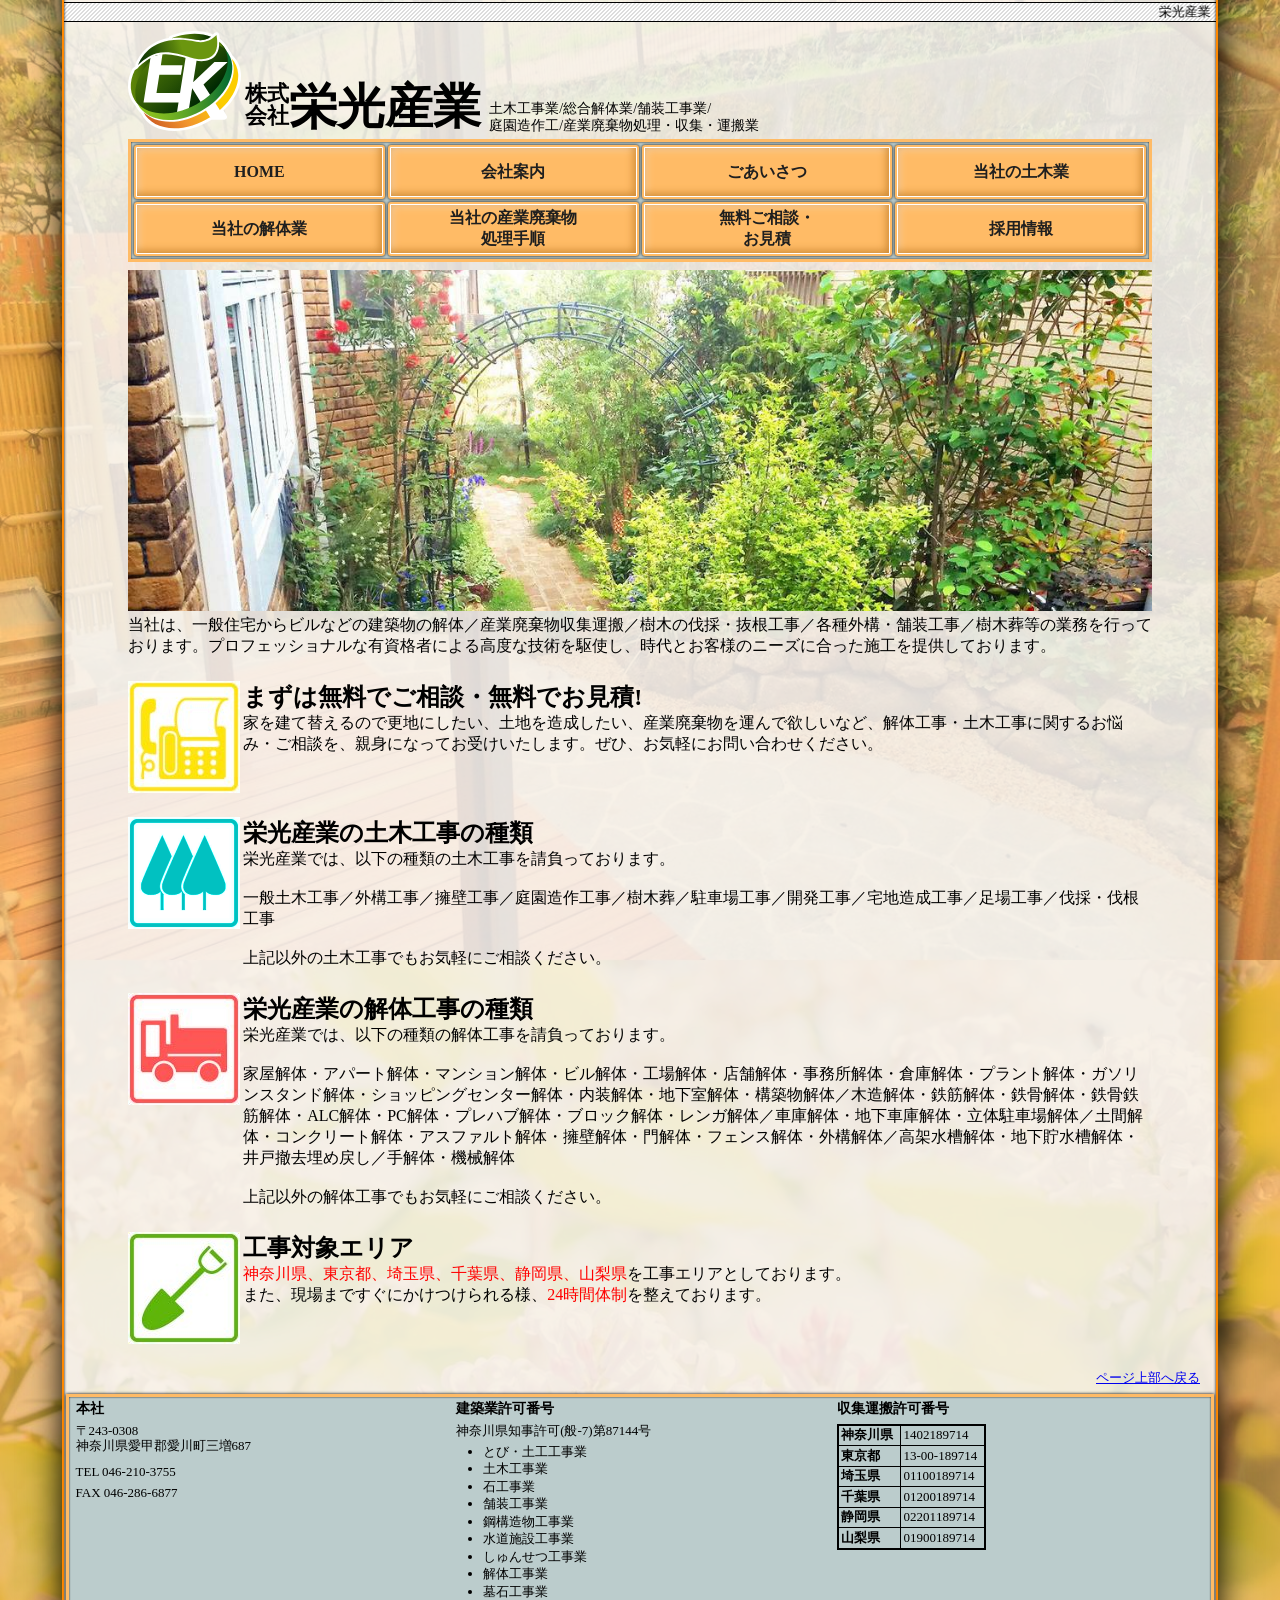
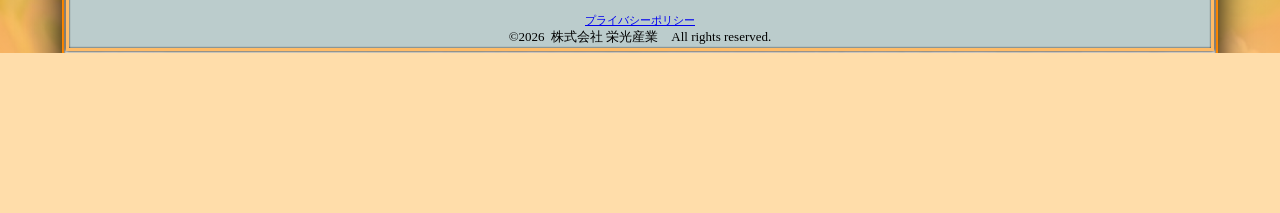
<file: index.html>
<!DOCTYPE html>

<html>
	<head>
		<meta http-equiv="Content-Type" content="text/html; charset=UTF-8">
		<meta http-equiv="Content-Style-Type" content="text/css">
		<meta name="keywords" content="栄光産業,神奈川,東京,埼玉,千葉,静岡,山梨,とび工事業,土工工事業,土木工事業,石工事業,舗装工事業,鋼構造物工事業,水道施設工事業,しゅんせつ工事業,解体工事業,墓石工事業">
		<title>株式会社 栄光産業 - ホーム</title>
		<meta name="viewport" content="width=device-width, initial-scale=1, minimum-scale=1, user-scalable=yes">
		<link href="index.css" rel="stylesheet" type="text/css" media="all">
		<link href="./favicon.png" rel="icon" type="image/png">
		<link href="./favicon.png" rel="apple-touch-icon">
	</head>
	<body>
		<center>
			<div class="body">
				<!-- TODO: 非推奨のmarqueeをCSSアニメーション付き要素で置換 -->
				<header>
					<marquee behavior="SCROLL" direction="LEFT" onmouseover="this.stop()" onmouseout="this.start()" scrolldelay="150">栄光産業（えいこうさんぎょう）ホームページにご来訪いただき、誠にありがとうございます。当社は東京都23区・東京都下・神奈川県全域・千葉県・静岡県・埼玉県・山梨県の一部地域を事業エリアとし、各種土木解体業を行っております。</marquee>
					<div class="logo-container">
						<a href="index.html">
							<!--
								テキスト要素も含めてロゴ表示を形成している場合は、
								スクリーンリーダーがテキスト要素の方を読み上げてくれるからalt属性は不要な場合もあるらしい...?
							-->
							<img src="images/logo.svg" alt="" height="100px" class="logo">
							<span class="company-name"><span><span>株式</span><span>会社</span></span>栄光産業</span>
						</a>
						<p class="company-description">
							土木工事業/総合解体業/舗装工事業/<br/>
							庭園造作工/産業廃棄物処理・収集・運搬業
						</p>
					</div>
					<input type="checkbox" id="toggle-links">
					<label for="toggle-links" class="toggle-links-label">
						<span class="toggle-links-outer">
							<span class="toggle-links-inner">
								メニューを表示
							</span>
						</span>
					</label>
					<nav class="links">
						<ul class="link-table">
							<li class="header-link">
								<a href="index.html">
									<span>HOME</span>
								</a>
							</li>
							<li class="header-link">
								<a href="summary.html">
									<span>会社案内</span>
								</a>
							</li>
							<li class="header-link">
								<a href="message.html">
									<span>ごあいさつ</span>
								</a>
							</li>
							<li class="header-link">
								<a href="construction.html">
									<span>当社の土木業</span>
								</a>
							</li>
							<li class="header-link">
								<a href="deconstruction.html">
									<span>当社の解体業</span>
								</a>
							</li>
							<li class="header-link">
								<a href="recycling.html">
									<span>当社の産業廃棄物<br/>処理手順</span>
								</a>
							</li>
							<li class="header-link">
								<a href="estimation.html">
									<span>無料ご相談・<br/>お見積</span>
								</a>
							</li>
							<li class="header-link">
								<a href="recruitment.html">
									<span>採用情報</span>
								</a>
							</li>
						</ul>
					</nav>
				</header>

				<main>
					<div>
						<img src="images/key-visual.jpg" alt="" class="key-visual">
					</div>
					<div>
						<p>当社は、一般住宅からビルなどの建築物の解体／産業廃棄物収集運搬／樹木の伐採・抜根工事／各種外構・舗装工事／樹木葬等の業務を行っております。プロフェッショナルな有資格者による高度な技術を駆使し、時代とお客様のニーズに合った施工を提供しております。</p>
					</div>
					<section class="desc-block">
						<img src="images/icon_estimate.jpg" alt="">
						<div>
							<h2>まずは無料でご相談・無料でお見積!</h2>
							<p>家を建て替えるので更地にしたい、土地を造成したい、産業廃棄物を運んで欲しいなど、解体工事・土木工事に関するお悩み・ご相談を、親身になってお受けいたします。ぜひ、お気軽にお問い合わせください。</p>
						</div>
					</section>
					<section class="desc-block">
						<img src="images/icon_trees.gif" alt="">
						<div>
							<h2>栄光産業の土木工事の種類</h2>
							<p>栄光産業では、以下の種類の土木工事を請負っております。</p>
							<br/>
							<p>一般土木工事／外構工事／擁壁工事／庭園造作工事／樹木葬／駐車場工事／開発工事／宅地造成工事／足場工事／伐採・伐根工事</p>
							<br/>
							<p>上記以外の土木工事でもお気軽にご相談ください。</p>
						</div>
					</section>
					<section class="desc-block">
						<img src="images/icon_truck.jpg" alt="">
						<div>
							<h2>栄光産業の解体工事の種類</h2>
							<p>栄光産業では、以下の種類の解体工事を請負っております。</p>
							<br/>
							<p>家屋解体・アパート解体・マンション解体・ビル解体・工場解体・店舗解体・事務所解体・倉庫解体・プラント解体・ガソリンスタンド解体・ショッピングセンター解体・内装解体・地下室解体・構築物解体／木造解体・鉄筋解体・鉄骨解体・鉄骨鉄筋解体・ALC解体・PC解体・プレハブ解体・ブロック解体・レンガ解体／車庫解体・地下車庫解体・立体駐車場解体／土間解体・コンクリート解体・アスファルト解体・擁壁解体・門解体・フェンス解体・外構解体／高架水槽解体・地下貯水槽解体・井戸撤去埋め戻し／手解体・機械解体</p>
							<br/>
							<p>上記以外の解体工事でもお気軽にご相談ください。</p>
						</div>
					</section>
					<section class="desc-block">
						<img src="images/icon_shovel.jpg" alt="">
						<div>
							<h2>工事対象エリア</h2>
							<p><span class="red">神奈川県、東京都、埼玉県、千葉県、静岡県、山梨県</span>を工事エリアとしております。</p>
							<p>また、現場まですぐにかけつけられる様、<span class="red">24時間体制</span>を整えております。</p>
						</div>
					</section>
				</main>

				<div class="go-top">
					<a href="#"><small>ページ上部へ戻る</small></a>
				</div>
				<footer>
					<div class="footer-block-container">
						<section class="footer-block">
							<h3>本社</h3>
							<p class="footer-block-postal-code">〒243-0308</p>
							<p class="footer-block-address">神奈川県愛甲郡愛川町三増687</p>
							<p class="footer-block-tel">TEL 046-210-3755</p>
							<p class="footer-block-fax">FAX 046-286-6877</p>
						</section>
						<section class="footer-block">
							<h3>建築業許可番号</h3>
							<p>神奈川県知事許可(般-7)第87144号</p>
							<ul>
								<li>とび<wbr/>・土工工事業</li>
								<li>土木工事業</li>
								<li>石工事業</li>
								<li>舗装工事業</li>
								<li>鋼構造物工事業</li>
								<li>水道施設工事業</li>
								<li>しゅんせつ工事業</li>
								<li>解体工事業</li>
								<li>墓石工事業</li>
							</ul>
						</section>
						<section class="footer-block">
							<h3>収集運搬許可番号</h3>
							<table class="bordered-table">
								<tbody>
									<tr>
										<th>神奈川県</th>
										<td>1402<wbr/>189714</td>
									</tr>
									<tr>
										<th>東京都</th>
										<td>13-00-189714</td>
									</tr>
									<tr>
										<th>埼玉県</th>
										<td>01100<wbr/>189714</td>
									</tr>
									<tr>
										<th>千葉県</th>
										<td>01200<wbr/>189714</td>
									</tr>
									<tr>
										<th>静岡県</th>
										<td>02201<wbr/>189714</td>
									</tr>
									<tr>
										<th>山梨県</th>
										<td>01900<wbr/>189714</td>
									</tr>
								</tbody>
							</table>
						</section>
					</div>
					<p><small><a href="estimation.html#privacy-policy">プライバシーポリシー</a></small></p>
					<p><small></small>&copy;2026&ensp;株式会社 栄光産業&emsp;All rights reserved.</small></p>
				</footer>
				<!-- (｢・ω・)｢にゃおー！ -->
			</div>
		</center>
	</body>
</html>
</file>
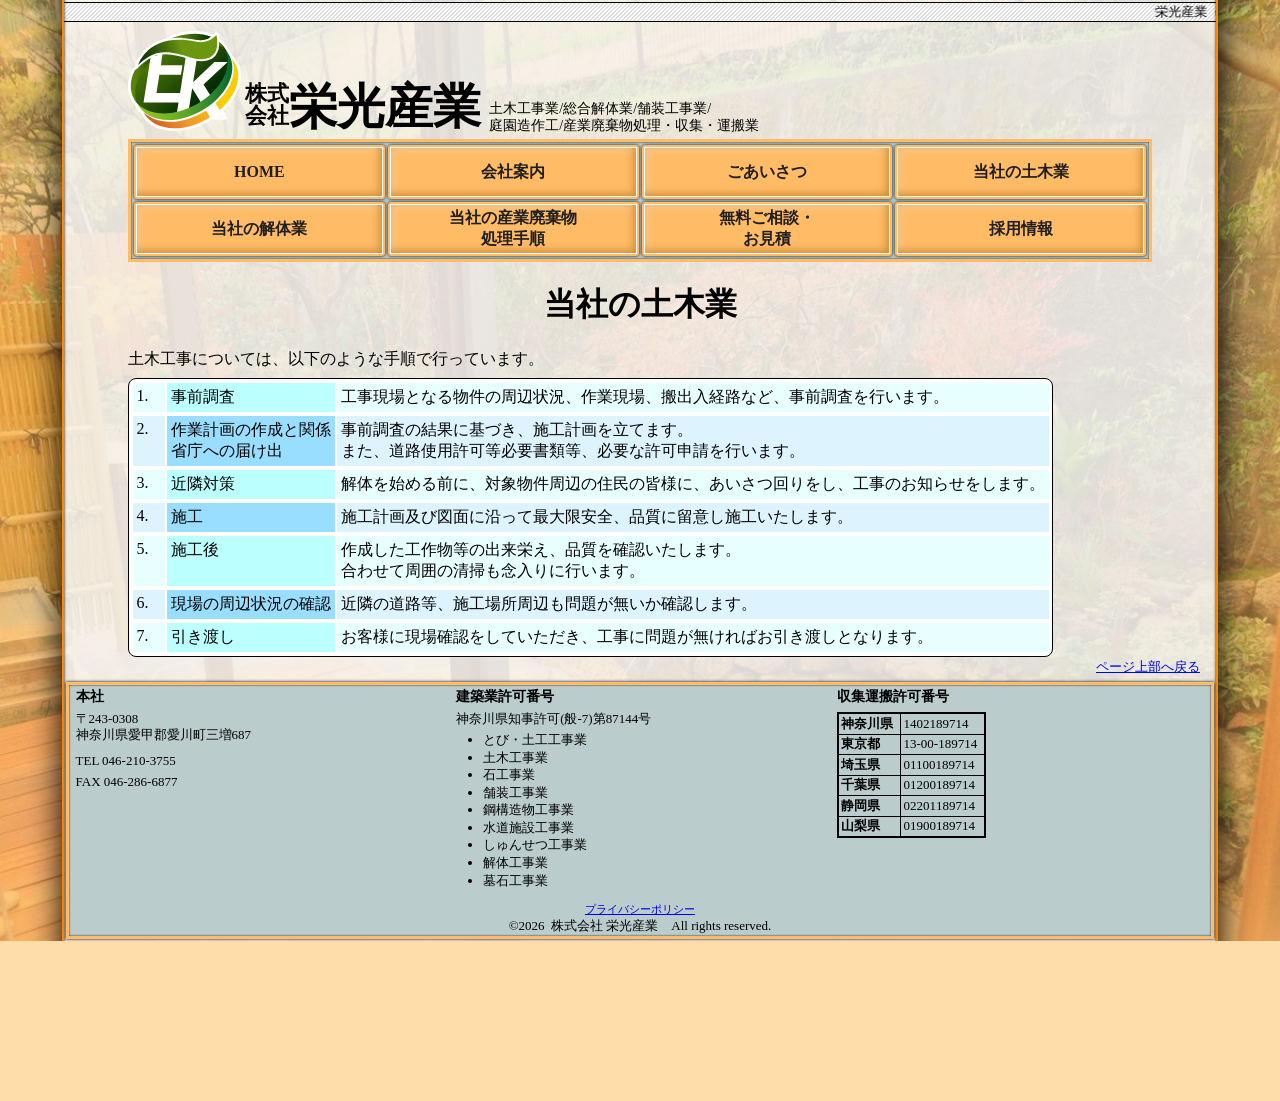
<file: construction.html>
<!DOCTYPE html>

<html>
	<head>
		<meta http-equiv="Content-Type" content="text/html; charset=UTF-8">
		<meta http-equiv="Content-Style-Type" content="text/css">
		<meta name="keywords" content="栄光産業,神奈川,東京,埼玉,千葉,静岡,山梨,とび工事業,土工工事業,土木工事業,石工事業,舗装工事業,鋼構造物工事業,水道施設工事業,しゅんせつ工事業,解体工事業,墓石工事業">
		<title>株式会社 栄光産業 - 当社の土木業</title>
		<meta name="viewport" content="width=device-width, initial-scale=1, minimum-scale=1, user-scalable=yes">
		<link href="index.css" rel="stylesheet" type="text/css" media="all">
		<link href="./favicon.png" rel="icon" type="image/png">
		<link href="./favicon.png" rel="apple-touch-icon">
	</head>
	<body>
		<center>
			<div class="body">
				<header>
					<marquee behavior="SCROLL" direction="LEFT" onmouseover="this.stop()" onmouseout="this.start()" scrolldelay="150">栄光産業（えいこうさんぎょう）ホームページにご来訪いただき、誠にありがとうございます。当社は東京都23区・東京都下・神奈川県全域・千葉県・静岡県・埼玉県・山梨県の一部地域を事業エリアとし、各種土木解体業を行っております。</marquee>
					<div class="logo-container">
						<a href="index.html">
							<!--
								テキスト要素も含めてロゴ表示を形成している場合は、
								スクリーンリーダーがテキスト要素の方を読み上げてくれるからalt属性は不要な場合もあるらしい...?
							-->
							<img src="images/logo.svg" alt="" height="100px" class="logo">
							<span class="company-name"><span><span>株式</span><span>会社</span></span>栄光産業</span>
						</a>
						<p class="company-description">
							土木工事業/総合解体業/舗装工事業/<br/>
							庭園造作工/産業廃棄物処理・収集・運搬業
						</p>
					</div>
					<input type="checkbox" id="toggle-links">
					<label for="toggle-links" class="toggle-links-label">
						<span class="toggle-links-outer">
							<span class="toggle-links-inner">
								メニューを表示
							</span>
						</span>
					</label>
					<nav class="links">
						<ul class="link-table">
							<li class="header-link">
								<a href="index.html">
									<span>HOME</span>
								</a>
							</li>
							<li class="header-link">
								<a href="summary.html">
									<span>会社案内</span>
								</a>
							</li>
							<li class="header-link">
								<a href="message.html">
									<span>ごあいさつ</span>
								</a>
							</li>
							<li class="header-link">
								<a href="construction.html">
									<span>当社の土木業</span>
								</a>
							</li>
							<li class="header-link">
								<a href="deconstruction.html">
									<span>当社の解体業</span>
								</a>
							</li>
							<li class="header-link">
								<a href="recycling.html">
									<span>当社の産業廃棄物<br/>処理手順</span>
								</a>
							</li>
							<li class="header-link">
								<a href="estimation.html">
									<span>無料ご相談・<br/>お見積</span>
								</a>
							</li>
							<li class="header-link">
								<a href="recruitment.html">
									<span>採用情報</span>
								</a>
							</li>
						</ul>
					</nav>
				</header>

				<main>
					<h1>当社の土木業</h1>
					<p>土木工事については、以下のような手順で行っています。</p>
					<table class="procedure-table">
						<tbody>
							<tr>
								<td aria-hidden="true"></td>
								<th>事前調査</th>
								<td>工事現場となる物件の周辺状況、作業現場、搬出入経路など、事前調査を行います。</td>
							</tr>
							<tr>
								<td aria-hidden="true"></td>
								<th>作業計画の作成と関係省庁への届け出</th>
								<td>事前調査の結果に基づき、施工計画を立てます。<br/>また、道路使用許可等必要書類等、必要な許可申請を行います。</td>
							</tr>
							<tr>
								<td aria-hidden="true"></td>
								<th>近隣対策</th>
								<td>解体を始める前に、対象物件周辺の住民の皆様に、あいさつ回りをし、工事のお知らせをします。</td>
							</tr>
							<tr>
								<td aria-hidden="true"></td>
								<th>施工</th>
								<td>施工計画及び図面に沿って最大限安全、品質に留意し施工いたします。</td>
							</tr>
							<tr>
								<td aria-hidden="true"></td>
								<th>施工後</th>
								<td>作成した工作物等の出来栄え、品質を確認いたします。<br/>合わせて周囲の清掃も念入りに行います。</td>
							</tr>
							<tr>
								<td aria-hidden="true"></td>
								<th>現場の周辺状況の確認</th>
								<td>近隣の道路等、施工場所周辺も問題が無いか確認します。</td>
							</tr>
							<tr>
								<td aria-hidden="true"></td>
								<th>引き渡し</th>
								<td>お客様に現場確認をしていただき、工事に問題が無ければお引き渡しとなります。</td>
							</tr>
						</tbody>
					</table>
				</main>

				<div class="go-top">
					<a href="#"><small>ページ上部へ戻る</small></a>
				</div>
				<footer>
					<div class="footer-block-container">
						<section class="footer-block">
							<h3>本社</h3>
							<p class="footer-block-postal-code">〒243-0308</p>
							<p class="footer-block-address">神奈川県愛甲郡愛川町三増687</p>
							<p class="footer-block-tel">TEL 046-210-3755</p>
							<p class="footer-block-fax">FAX 046-286-6877</p>
						</section>
						<section class="footer-block">
							<h3>建築業許可番号</h3>
							<p>神奈川県知事許可(般-7)第87144号</p>
							<ul>
								<li>とび<wbr/>・土工工事業</li>
								<li>土木工事業</li>
								<li>石工事業</li>
								<li>舗装工事業</li>
								<li>鋼構造物工事業</li>
								<li>水道施設工事業</li>
								<li>しゅんせつ工事業</li>
								<li>解体工事業</li>
								<li>墓石工事業</li>
							</ul>
						</section>
						<section class="footer-block">
							<h3>収集運搬許可番号</h3>
							<table class="bordered-table">
								<tbody>
									<tr>
										<th>神奈川県</th>
										<td>1402<wbr/>189714</td>
									</tr>
									<tr>
										<th>東京都</th>
										<td>13-00-189714</td>
									</tr>
									<tr>
										<th>埼玉県</th>
										<td>01100<wbr/>189714</td>
									</tr>
									<tr>
										<th>千葉県</th>
										<td>01200<wbr/>189714</td>
									</tr>
									<tr>
										<th>静岡県</th>
										<td>02201<wbr/>189714</td>
									</tr>
									<tr>
										<th>山梨県</th>
										<td>01900<wbr/>189714</td>
									</tr>
								</tbody>
							</table>
						</section>
					</div>
					<p><small><a href="estimation.html#privacy-policy">プライバシーポリシー</a></small></p>
					<p><small></small>&copy;2026&ensp;株式会社 栄光産業&emsp;All rights reserved.</small></p>
				</footer>
				<!-- (｢・ω・)｢にゃおー！ -->
			</div>
		</center>
	</body>
</html>
</file>
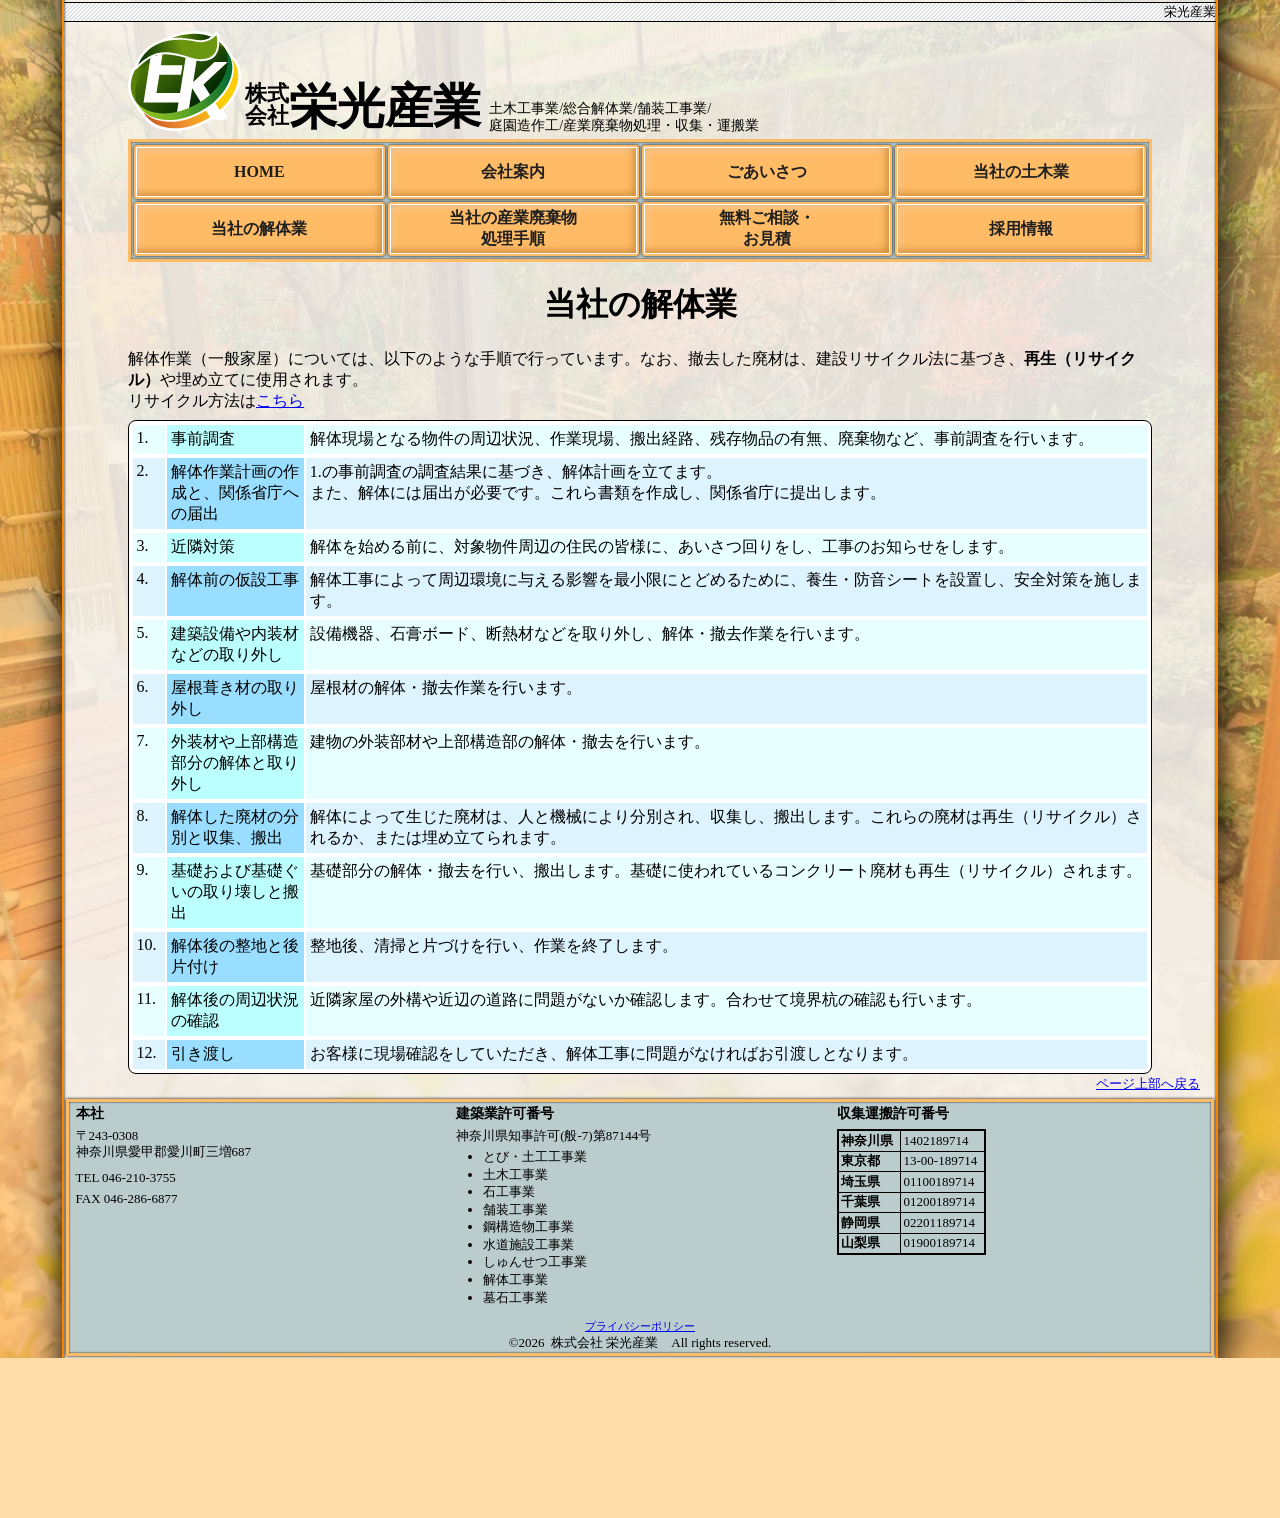
<file: deconstruction.html>
<!DOCTYPE html>

<html>
	<head>
		<meta http-equiv="Content-Type" content="text/html; charset=UTF-8">
		<meta http-equiv="Content-Style-Type" content="text/css">
		<meta name="keywords" content="栄光産業,神奈川,東京,埼玉,千葉,静岡,山梨,とび工事業,土工工事業,土木工事業,石工事業,舗装工事業,鋼構造物工事業,水道施設工事業,しゅんせつ工事業,解体工事業,墓石工事業">
		<title>株式会社 栄光産業 - 当社の解体業</title>
		<meta name="viewport" content="width=device-width, initial-scale=1, minimum-scale=1, user-scalable=yes">
		<link href="index.css" rel="stylesheet" type="text/css" media="all">
		<link href="./favicon.png" rel="icon" type="image/png">
		<link href="./favicon.png" rel="apple-touch-icon">
	</head>
	<body>
		<center>
			<div class="body">
				<header>
					<marquee behavior="SCROLL" direction="LEFT" onmouseover="this.stop()" onmouseout="this.start()" scrolldelay="150">栄光産業（えいこうさんぎょう）ホームページにご来訪いただき、誠にありがとうございます。当社は東京都23区・東京都下・神奈川県全域・千葉県・静岡県・埼玉県・山梨県の一部地域を事業エリアとし、各種土木解体業を行っております。</marquee>
					<div class="logo-container">
						<a href="index.html">
							<!--
								テキスト要素も含めてロゴ表示を形成している場合は、
								スクリーンリーダーがテキスト要素の方を読み上げてくれるからalt属性は不要な場合もあるらしい...?
							-->
							<img src="images/logo.svg" alt="" height="100px" class="logo">
							<span class="company-name"><span><span>株式</span><span>会社</span></span>栄光産業</span>
						</a>
						<p class="company-description">
							土木工事業/総合解体業/舗装工事業/<br/>
							庭園造作工/産業廃棄物処理・収集・運搬業
						</p>
					</div>
					<input type="checkbox" id="toggle-links">
					<label for="toggle-links" class="toggle-links-label">
						<span class="toggle-links-outer">
							<span class="toggle-links-inner">
								メニューを表示
							</span>
						</span>
					</label>
					<nav class="links">
						<ul class="link-table">
							<li class="header-link">
								<a href="index.html">
									<span>HOME</span>
								</a>
							</li>
							<li class="header-link">
								<a href="summary.html">
									<span>会社案内</span>
								</a>
							</li>
							<li class="header-link">
								<a href="message.html">
									<span>ごあいさつ</span>
								</a>
							</li>
							<li class="header-link">
								<a href="construction.html">
									<span>当社の土木業</span>
								</a>
							</li>
							<li class="header-link">
								<a href="deconstruction.html">
									<span>当社の解体業</span>
								</a>
							</li>
							<li class="header-link">
								<a href="recycling.html">
									<span>当社の産業廃棄物<br/>処理手順</span>
								</a>
							</li>
							<li class="header-link">
								<a href="estimation.html">
									<span>無料ご相談・<br/>お見積</span>
								</a>
							</li>
							<li class="header-link">
								<a href="recruitment.html">
									<span>採用情報</span>
								</a>
							</li>
						</ul>
					</nav>
				</header>

				<main>
					<h1>当社の解体業</h1>
					<p>解体作業（一般家屋）については、以下のような手順で行っています。なお、撤去した廃材は、建設リサイクル法に基づき、<b>再生（リサイクル）</b>や埋め立てに使用されます。</p>
					<p>リサイクル方法は<a href="recycling.html">こちら</a></p>
					<table class="procedure-table">
						<tbody>
							<tr>
								<td></td>
								<th>事前調査</th>
								<td>解体現場となる物件の周辺状況、作業現場、搬出経路、残存物品の有無、廃棄物など、事前調査を行います。</td>
							</tr>
							<tr>
								<td></td>
								<th>解体作業計画の作成と、関係省庁への届出</th>
								<td>1.の事前調査の調査結果に基づき、解体計画を立てます。<br/>また、解体には届出が必要です。これら書類を作成し、関係省庁に提出します。</td>
							</tr>
							<tr>
								<td></td>
								<th>近隣対策</th>
								<td>解体を始める前に、対象物件周辺の住民の皆様に、あいさつ回りをし、工事のお知らせをします。</td>
							</tr>
							<tr>
								<td></td>
								<th>解体前の仮設工事</th>
								<td>解体工事によって周辺環境に与える影響を最小限にとどめるために、養生・防音シートを設置し、安全対策を施します。</td>
							</tr>
							<tr>
								<td></td>
								<th>建築設備や内装材などの取り外し</th>
								<td>設備機器、石膏ボード、断熱材などを取り外し、解体・撤去作業を行います。</td>
							</tr>
							<tr>
								<td></td>
								<th>屋根葺き材の取り外し</th>
								<td>屋根材の解体・撤去作業を行います。</td>
							</tr>
							<tr>
								<td></td>
								<th>外装材や上部構造部分の解体と取り外し</th>
								<td>建物の外装部材や上部構造部の解体・撤去を行います。</td>
							</tr>
							<tr>
								<td></td>
								<th>解体した廃材の分別と収集、搬出</th>
								<td>解体によって生じた廃材は、人と機械により分別され、収集し、搬出します。これらの廃材は再生（リサイクル）されるか、または埋め立てられます。</td>
							</tr>
							<tr>
								<td></td>
								<th>基礎および基礎ぐいの取り壊しと搬出</th>
								<td>基礎部分の解体・撤去を行い、搬出します。基礎に使われているコンクリート廃材も再生（リサイクル）されます。</td>
							</tr>
							<tr>
								<td></td>
								<th>解体後の整地と後片付け</th>
								<td>整地後、清掃と片づけを行い、作業を終了します。</td>
							</tr>
							<tr>
								<td></td>
								<th>解体後の周辺状況の確認</th>
								<td>近隣家屋の外構や近辺の道路に問題がないか確認します。合わせて境界杭の確認も行います。</td>
							</tr>
							<tr>
								<td></td>
								<th>引き渡し</th>
								<td>お客様に現場確認をしていただき、解体工事に問題がなければお引渡しとなります。</td>
							</tr>
						</tbody>
					</table>
				</main>

				<div class="go-top">
					<a href="#"><small>ページ上部へ戻る</small></a>
				</div>
				<footer>
					<div class="footer-block-container">
						<section class="footer-block">
							<h3>本社</h3>
							<p class="footer-block-postal-code">〒243-0308</p>
							<p class="footer-block-address">神奈川県愛甲郡愛川町三増687</p>
							<p class="footer-block-tel">TEL 046-210-3755</p>
							<p class="footer-block-fax">FAX 046-286-6877</p>
						</section>
						<section class="footer-block">
							<h3>建築業許可番号</h3>
							<p>神奈川県知事許可(般-7)第87144号</p>
							<ul>
								<li>とび<wbr/>・土工工事業</li>
								<li>土木工事業</li>
								<li>石工事業</li>
								<li>舗装工事業</li>
								<li>鋼構造物工事業</li>
								<li>水道施設工事業</li>
								<li>しゅんせつ工事業</li>
								<li>解体工事業</li>
								<li>墓石工事業</li>
							</ul>
						</section>
						<section class="footer-block">
							<h3>収集運搬許可番号</h3>
							<table class="bordered-table">
								<tbody>
									<tr>
										<th>神奈川県</th>
										<td>1402<wbr/>189714</td>
									</tr>
									<tr>
										<th>東京都</th>
										<td>13-00-189714</td>
									</tr>
									<tr>
										<th>埼玉県</th>
										<td>01100<wbr/>189714</td>
									</tr>
									<tr>
										<th>千葉県</th>
										<td>01200<wbr/>189714</td>
									</tr>
									<tr>
										<th>静岡県</th>
										<td>02201<wbr/>189714</td>
									</tr>
									<tr>
										<th>山梨県</th>
										<td>01900<wbr/>189714</td>
									</tr>
								</tbody>
							</table>
						</section>
					</div>
					<p><small><a href="estimation.html#privacy-policy">プライバシーポリシー</a></small></p>
					<p><small></small>&copy;2026&ensp;株式会社 栄光産業&emsp;All rights reserved.</small></p>
				</footer>
				<!-- (｢・ω・)｢にゃおー！ -->
			</div>
		</center>
	</body>
</html>
</file>
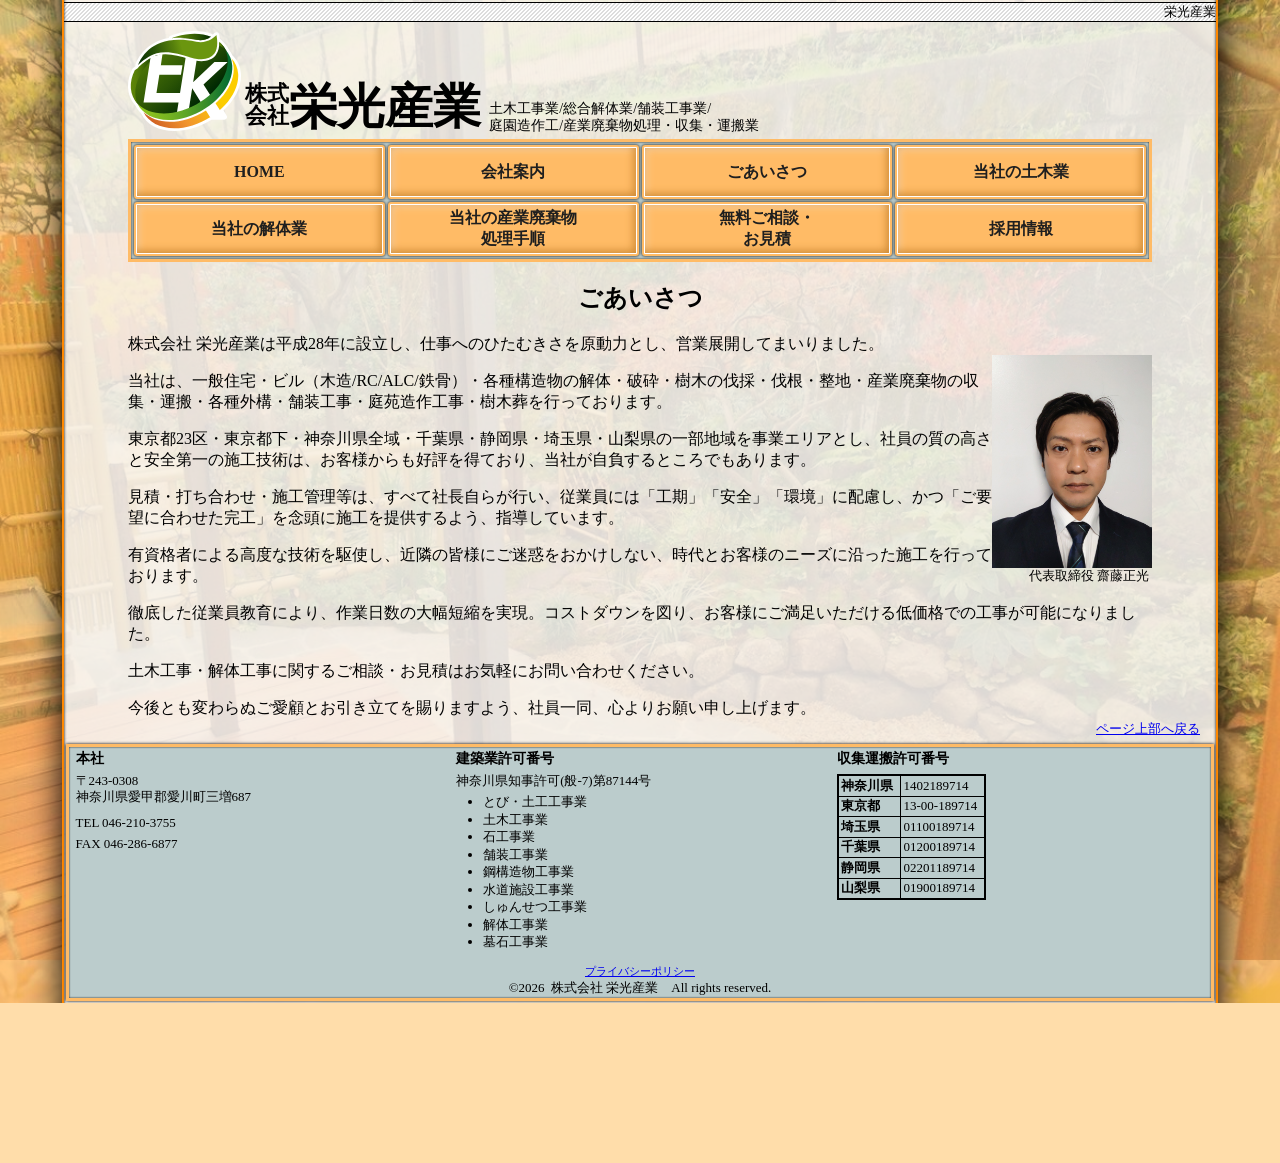
<file: message.html>
<!DOCTYPE html>

<html>
	<head>
		<meta http-equiv="Content-Type" content="text/html; charset=UTF-8">
		<meta http-equiv="Content-Style-Type" content="text/css">
		<meta name="keywords" content="栄光産業,神奈川,東京,埼玉,千葉,静岡,山梨,とび工事業,土工工事業,土木工事業,石工事業,舗装工事業,鋼構造物工事業,水道施設工事業,しゅんせつ工事業,解体工事業,墓石工事業">
		<title>株式会社 栄光産業 - ごあいさつ</title>
		<meta name="viewport" content="width=device-width, initial-scale=1, minimum-scale=1, user-scalable=yes">
		<link href="index.css" rel="stylesheet" type="text/css" media="all">
		<link href="./favicon.png" rel="icon" type="image/png">
		<link href="./favicon.png" rel="apple-touch-icon">
	</head>
	<body>
		<center>
			<div class="body">
				<header>
					<marquee behavior="SCROLL" direction="LEFT" onmouseover="this.stop()" onmouseout="this.start()" scrolldelay="150">栄光産業（えいこうさんぎょう）ホームページにご来訪いただき、誠にありがとうございます。当社は東京都23区・東京都下・神奈川県全域・千葉県・静岡県・埼玉県・山梨県の一部地域を事業エリアとし、各種土木解体業を行っております。</marquee>
					<div class="logo-container">
						<a href="index.html">
							<!--
								テキスト要素も含めてロゴ表示を形成している場合は、
								スクリーンリーダーがテキスト要素の方を読み上げてくれるからalt属性は不要な場合もあるらしい...?
							-->
							<img src="images/logo.svg" alt="" height="100px" class="logo">
							<span class="company-name"><span><span>株式</span><span>会社</span></span>栄光産業</span>
						</a>
						<p class="company-description">
							土木工事業/総合解体業/舗装工事業/<br/>
							庭園造作工/産業廃棄物処理・収集・運搬業
						</p>
					</div>
					<input type="checkbox" id="toggle-links">
					<label for="toggle-links" class="toggle-links-label">
						<span class="toggle-links-outer">
							<span class="toggle-links-inner">
								メニューを表示
							</span>
						</span>
					</label>
					<nav class="links">
						<ul class="link-table">
							<li class="header-link">
								<a href="index.html">
									<span>HOME</span>
								</a>
							</li>
							<li class="header-link">
								<a href="summary.html">
									<span>会社案内</span>
								</a>
							</li>
							<li class="header-link">
								<a href="message.html">
									<span>ごあいさつ</span>
								</a>
							</li>
							<li class="header-link">
								<a href="construction.html">
									<span>当社の土木業</span>
								</a>
							</li>
							<li class="header-link">
								<a href="deconstruction.html">
									<span>当社の解体業</span>
								</a>
							</li>
							<li class="header-link">
								<a href="recycling.html">
									<span>当社の産業廃棄物<br/>処理手順</span>
								</a>
							</li>
							<li class="header-link">
								<a href="estimation.html">
									<span>無料ご相談・<br/>お見積</span>
								</a>
							</li>
							<li class="header-link">
								<a href="recruitment.html">
									<span>採用情報</span>
								</a>
							</li>
						</ul>
					</nav>
				</header>

				<main>
					<article>
						<h1>ごあいさつ</h1>
						<div class="message flow-root" style="text-align: left;">
							<p>株式会社 栄光産業は平成28年に設立し、仕事へのひたむきさを原動力とし、営業展開してまいりました。</p>
							<div class="profile-picture">
								<img src="images/ceo.jpg" alt="" width="100%">
								<small><span class="no-wrap">代表取締役</span> <span class="no-wrap">齋藤正光</span></small>
							</div>
							
							<p>当社は、一般住宅・ビル（木造/RC/ALC/鉄骨）・各種構造物の解体・破砕・樹木の伐採・伐根・整地・産業廃棄物の収集・運搬・各種外構・舗装工事・庭苑造作工事・樹木葬を行っております。</p>
							<p>東京都23区・東京都下・神奈川県全域・千葉県・静岡県・埼玉県・山梨県の一部地域を事業エリアとし、社員の質の高さと安全第一の施工技術は、お客様からも好評を得ており、当社が自負するところでもあります。</p>
							<p>見積・打ち合わせ・施工管理等は、すべて社長自らが行い、従業員には「工期」「安全」「環境」に配慮し、かつ「ご要望に合わせた完工」を念頭に施工を提供するよう、指導しています。</p>
							<p>有資格者による高度な技術を駆使し、近隣の皆様にご迷惑をおかけしない、時代とお客様のニーズに沿った施工を行っております。</p>
							<p>徹底した従業員教育により、作業日数の大幅短縮を実現。コストダウンを図り、お客様にご満足いただける低価格での工事が可能になりました。</p>
							<p>土木工事・解体工事に関するご相談・お見積はお気軽にお問い合わせください。</p>
							<p>今後とも変わらぬご愛顧とお引き立てを賜りますよう、社員一同、心よりお願い申し上げます。</p>
						</div>
					</article>
				</main>

				<div class="go-top">
					<a href="#"><small>ページ上部へ戻る</small></a>
				</div>
				<footer>
					<div class="footer-block-container">
						<section class="footer-block">
							<h3>本社</h3>
							<p class="footer-block-postal-code">〒243-0308</p>
							<p class="footer-block-address">神奈川県愛甲郡愛川町三増687</p>
							<p class="footer-block-tel">TEL 046-210-3755</p>
							<p class="footer-block-fax">FAX 046-286-6877</p>
						</section>
						<section class="footer-block">
							<h3>建築業許可番号</h3>
							<p>神奈川県知事許可(般-7)第87144号</p>
							<ul>
								<li>とび<wbr/>・土工工事業</li>
								<li>土木工事業</li>
								<li>石工事業</li>
								<li>舗装工事業</li>
								<li>鋼構造物工事業</li>
								<li>水道施設工事業</li>
								<li>しゅんせつ工事業</li>
								<li>解体工事業</li>
								<li>墓石工事業</li>
							</ul>
						</section>
						<section class="footer-block">
							<h3>収集運搬許可番号</h3>
							<table class="bordered-table">
								<tbody>
									<tr>
										<th>神奈川県</th>
										<td>1402<wbr/>189714</td>
									</tr>
									<tr>
										<th>東京都</th>
										<td>13-00-189714</td>
									</tr>
									<tr>
										<th>埼玉県</th>
										<td>01100<wbr/>189714</td>
									</tr>
									<tr>
										<th>千葉県</th>
										<td>01200<wbr/>189714</td>
									</tr>
									<tr>
										<th>静岡県</th>
										<td>02201<wbr/>189714</td>
									</tr>
									<tr>
										<th>山梨県</th>
										<td>01900<wbr/>189714</td>
									</tr>
								</tbody>
							</table>
						</section>
					</div>
					<p><small><a href="estimation.html#privacy-policy">プライバシーポリシー</a></small></p>
					<p><small></small>&copy;2026&ensp;株式会社 栄光産業&emsp;All rights reserved.</small></p>
				</footer>
				<!-- (｢・ω・)｢にゃおー！ -->
			</div>
		</center>
	</body>
</html>
</file>
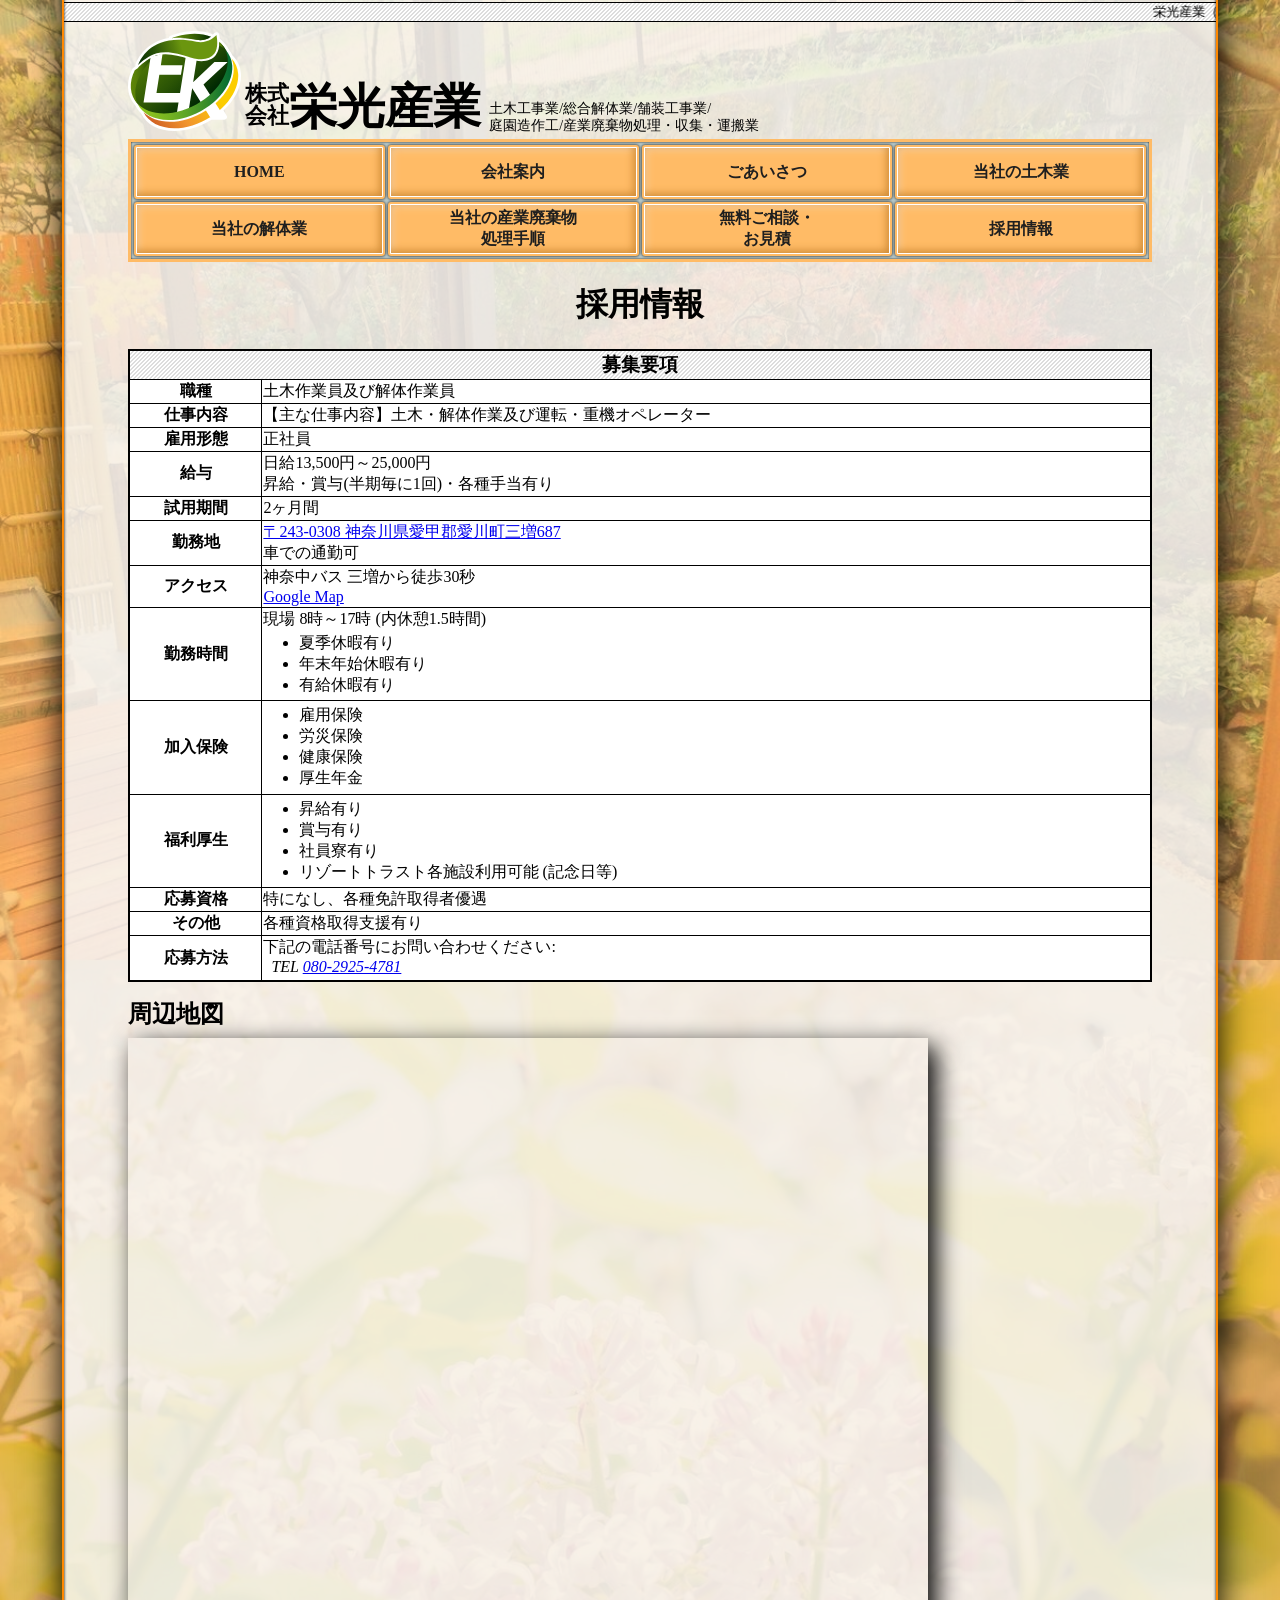
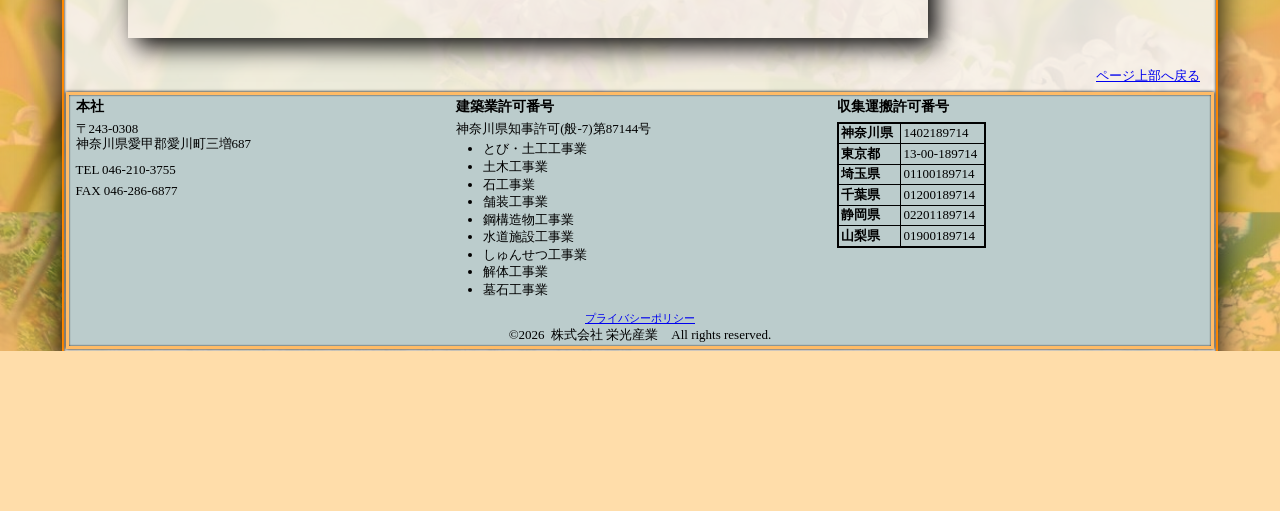
<file: recruitment.html>
<!DOCTYPE html>

<html>
	<head>
		<meta http-equiv="Content-Type" content="text/html; charset=UTF-8">
		<meta http-equiv="Content-Style-Type" content="text/css">
		<meta name="keywords" content="栄光産業,神奈川,東京,埼玉,千葉,静岡,山梨,とび工事業,土工工事業,土木工事業,石工事業,舗装工事業,鋼構造物工事業,水道施設工事業,しゅんせつ工事業,解体工事業,墓石工事業">
		<title>株式会社 栄光産業 - 採用情報</title>
		<meta name="viewport" content="width=device-width, initial-scale=1, minimum-scale=1, user-scalable=yes">
		<link href="index.css" rel="stylesheet" type="text/css" media="all">
		<link href="./favicon.png" rel="icon" type="image/png">
		<link href="./favicon.png" rel="apple-touch-icon">
	</head>
	<body>
		<center>
			<div class="body">
				<header>
					<marquee behavior="SCROLL" direction="LEFT" onmouseover="this.stop()" onmouseout="this.start()" scrolldelay="150">栄光産業（えいこうさんぎょう）ホームページにご来訪いただき、誠にありがとうございます。当社は東京都23区・東京都下・神奈川県全域・千葉県・静岡県・埼玉県・山梨県の一部地域を事業エリアとし、各種土木解体業を行っております。</marquee>
					<div class="logo-container">
						<a href="index.html">
							<!--
								テキスト要素も含めてロゴ表示を形成している場合は、
								スクリーンリーダーがテキスト要素の方を読み上げてくれるからalt属性は不要な場合もあるらしい...?
							-->
							<img src="images/logo.svg" alt="" height="100px" class="logo">
							<span class="company-name"><span><span>株式</span><span>会社</span></span>栄光産業</span>
						</a>
						<p class="company-description">
							土木工事業/総合解体業/舗装工事業/<br/>
							庭園造作工/産業廃棄物処理・収集・運搬業
						</p>
					</div>
					<input type="checkbox" id="toggle-links">
					<label for="toggle-links" class="toggle-links-label">
						<span class="toggle-links-outer">
							<span class="toggle-links-inner">
								メニューを表示
							</span>
						</span>
					</label>
					<nav class="links">
						<ul class="link-table">
							<li class="header-link">
								<a href="index.html">
									<span>HOME</span>
								</a>
							</li>
							<li class="header-link">
								<a href="summary.html">
									<span>会社案内</span>
								</a>
							</li>
							<li class="header-link">
								<a href="message.html">
									<span>ごあいさつ</span>
								</a>
							</li>
							<li class="header-link">
								<a href="construction.html">
									<span>当社の土木業</span>
								</a>
							</li>
							<li class="header-link">
								<a href="deconstruction.html">
									<span>当社の解体業</span>
								</a>
							</li>
							<li class="header-link">
								<a href="recycling.html">
									<span>当社の産業廃棄物<br/>処理手順</span>
								</a>
							</li>
							<li class="header-link">
								<a href="estimation.html">
									<span>無料ご相談・<br/>お見積</span>
								</a>
							</li>
							<li class="header-link">
								<a href="recruitment.html">
									<span>採用情報</span>
								</a>
							</li>
						</ul>
					</nav>
				</header>

				<main>
					<h1>採用情報</h1>
					<table class="bordered-table summary-table recruitment-table">
						<tbody>
							<tr>
								<th colspan="2" class="table-header">募集要項</th>
							</tr>
							<tr>
								<th>職種</th>
								<td>土木作業員及び解体作業員</td>
							</tr>
							<tr>
								<th>仕事内容</th>
								<td>【主な仕事内容】土木・解体作業及び運転・重機オペレーター</td>
							</tr>
							<tr>
								<th>雇用形態</th>
								<td>正社員</td>
							</tr>
							<tr>
								<th>給与</th>
								<td>日給13,500円～25,000円<br/>昇給・賞与(半期毎に1回)・各種手当有り</td>
							</tr>
							<tr>
								<th>試用期間</th>
								<td>2ヶ月間</td>
							</tr>
							<tr>
								<th>勤務地</th>
								<td>
									<a href="#map">〒243-0308 神奈川県愛甲郡愛川町三増687</a>
									<p>車での通勤可</p>
								</td>
							</tr>
							<tr>
								<th>アクセス</th>
								<td>
									<p>神奈中バス 三増から徒歩30秒</p>
									<a href="https://maps.google.com/maps?ll=35.539776,139.304761&z=16&t=m&hl=ja&gl=JP&mapclient=embed&q=%E3%80%92243-0308%20%E7%A5%9E%E5%A5%88%E5%B7%9D%E7%9C%8C%E6%84%9B%E7%94%B2%E9%83%A1%E6%84%9B%E5%B7%9D%E7%94%BA%E4%B8%89%E5%A2%97%EF%BC%96%EF%BC%98%EF%BC%97" target="_blank">Google Map</a>
								</td>
							</tr>
							<tr>
								<th>勤務時間</th>
								<td>
									<p>現場 8時～17時 (内休憩1.5時間)</p>
									<ul>
										<li>夏季休暇有り</li>
										<li>年末年始休暇有り</li>
										<li>有給休暇有り</li>
									</ul>
								</td>
							</tr>
							<tr>
								<th>加入保険</th>
								<td>
									<ul>
										<li>雇用保険</li>
										<li>労災保険</li>
										<li>健康保険</li>
										<li>厚生年金</li>
									</ul>
								</td>
							</tr>
							<tr>
								<th>福利厚生</th>
								<td>
									<ul>
										<li>昇給有り</li>
										<li>賞与有り</li>
										<li>社員寮有り</li>
										<li>リゾートトラスト各施設利用可能 (記念日等)</li>
									</ul>
								</td>
							</tr>
							<tr>
								<th>応募資格</th>
								<td>
									特になし、各種免許取得者優遇
								</td>
							</tr>
							<tr>
								<th>その他</th>
								<td>
									各種資格取得支援有り
								</td>
							</tr>
							<tr>
								<th>応募方法</th>
								<td>
									下記の電話番号にお問い合わせください:<br />
									<address>TEL <a href="tel:08029254781">080-2925-4781</a></address>
								</td>
							</tr>
						</tbody>
					</table>

					<h2 id="map">周辺地図</h2>
					<iframe src="https://www.google.com/maps/embed?pb=!1m18!1m12!1m3!1d3246.5637978315417!2d139.30219153997177!3d35.53977567274714!2m3!1f0!2f0!3f0!3m2!1i1024!2i768!4f13.1!3m3!1m2!1s0x6019030b3608adb7%3A0x6afd8dc157743ee5!2z44CSMjQzLTAzMDgg56We5aWI5bed55yM5oSb55Sy6YOh5oSb5bed55S65LiJ5aKX77yW77yY77yX!5e0!3m2!1sja!2sjp!4v1759302532676!5m2!1sja!2sjp" width="100%" style="border:0;max-width:800px;aspect-ratio:4/3;" allowfullscreen="" loading="lazy" referrerpolicy="no-referrer-when-downgrade" class="google-maps"></iframe>
				</main>

				<div class="go-top">
					<a href="#"><small>ページ上部へ戻る</small></a>
				</div>
				<footer>
					<div class="footer-block-container">
						<section class="footer-block">
							<h3>本社</h3>
							<p class="footer-block-postal-code">〒243-0308</p>
							<p class="footer-block-address">神奈川県愛甲郡愛川町三増687</p>
							<p class="footer-block-tel">TEL 046-210-3755</p>
							<p class="footer-block-fax">FAX 046-286-6877</p>
						</section>
						<section class="footer-block">
							<h3>建築業許可番号</h3>
							<p>神奈川県知事許可(般-7)第87144号</p>
							<ul>
								<li>とび<wbr/>・土工工事業</li>
								<li>土木工事業</li>
								<li>石工事業</li>
								<li>舗装工事業</li>
								<li>鋼構造物工事業</li>
								<li>水道施設工事業</li>
								<li>しゅんせつ工事業</li>
								<li>解体工事業</li>
								<li>墓石工事業</li>
							</ul>
						</section>
						<section class="footer-block">
							<h3>収集運搬許可番号</h3>
							<table class="bordered-table">
								<tbody>
									<tr>
										<th>神奈川県</th>
										<td>1402<wbr/>189714</td>
									</tr>
									<tr>
										<th>東京都</th>
										<td>13-00-189714</td>
									</tr>
									<tr>
										<th>埼玉県</th>
										<td>01100<wbr/>189714</td>
									</tr>
									<tr>
										<th>千葉県</th>
										<td>01200<wbr/>189714</td>
									</tr>
									<tr>
										<th>静岡県</th>
										<td>02201<wbr/>189714</td>
									</tr>
									<tr>
										<th>山梨県</th>
										<td>01900<wbr/>189714</td>
									</tr>
								</tbody>
							</table>
						</section>
					</div>
					<p><small><a href="estimation.html#privacy-policy">プライバシーポリシー</a></small></p>
					<p><small></small>&copy;2026&ensp;株式会社 栄光産業&emsp;All rights reserved.</small></p>
				</footer>
				<!-- (｢・ω・)｢にゃおー！ -->
			</div>
		</center>
	</body>
</html>
</file>
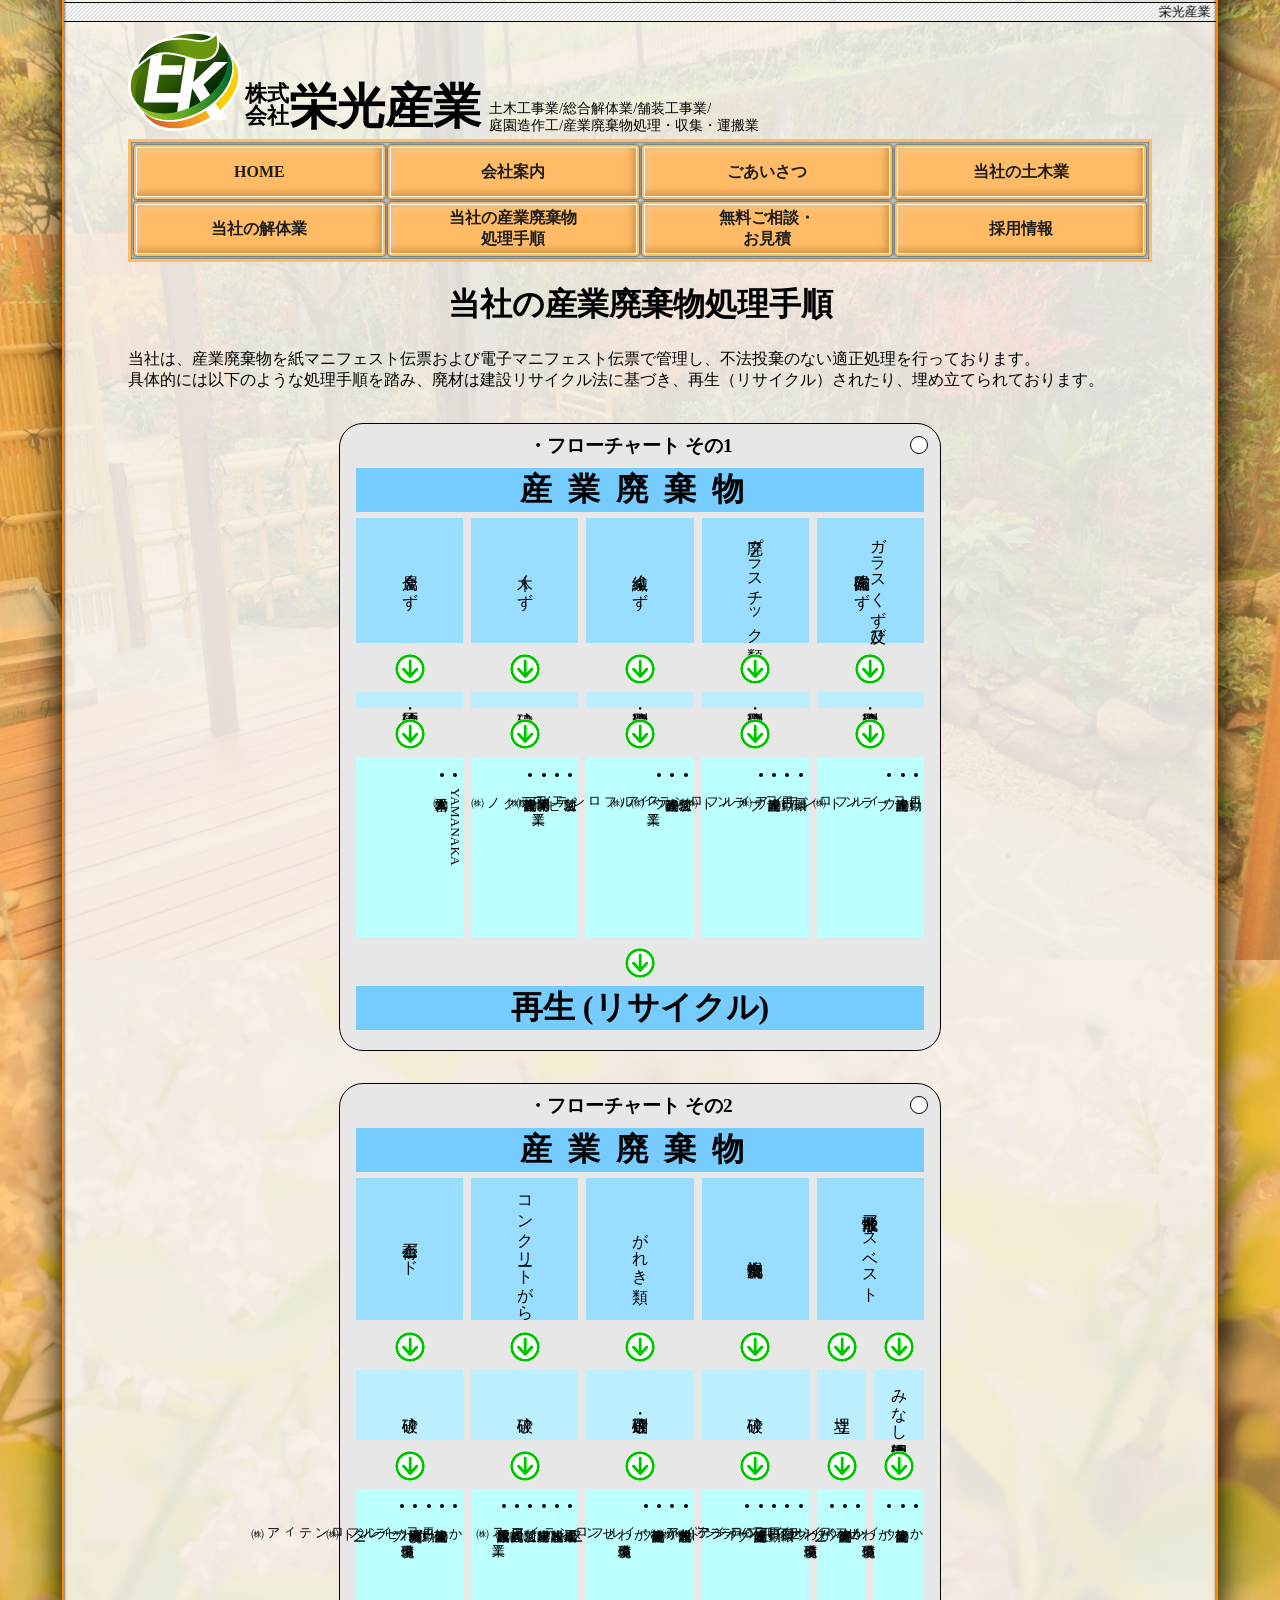
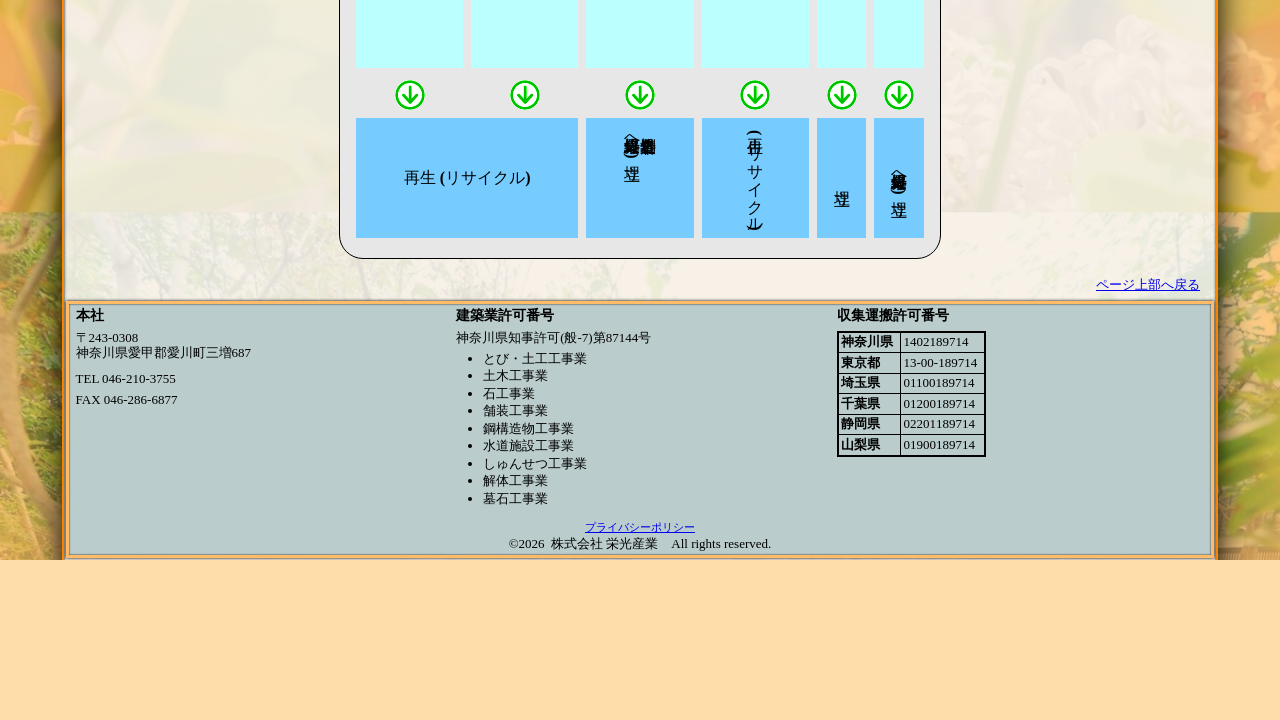
<file: recycling.html>
<!DOCTYPE html>

<html>
	<head>
		<meta http-equiv="Content-Type" content="text/html; charset=UTF-8">
		<meta http-equiv="Content-Style-Type" content="text/css">
		<meta name="keywords" content="栄光産業,神奈川,東京,埼玉,千葉,静岡,山梨,とび工事業,土工工事業,土木工事業,石工事業,舗装工事業,鋼構造物工事業,水道施設工事業,しゅんせつ工事業,解体工事業,墓石工事業">
		<title>株式会社 栄光産業 - 当社の産業廃棄物処理手順</title>
		<meta name="viewport" content="width=device-width, initial-scale=1, minimum-scale=1, user-scalable=yes">
		<link href="index.css" rel="stylesheet" type="text/css" media="all">
		<link href="./favicon.png" rel="icon" type="image/png">
		<link href="./favicon.png" rel="apple-touch-icon">
	</head>
	<body>
		<center>
			<div class="body">
				<header>
					<marquee behavior="SCROLL" direction="LEFT" onmouseover="this.stop()" onmouseout="this.start()" scrolldelay="150">栄光産業（えいこうさんぎょう）ホームページにご来訪いただき、誠にありがとうございます。当社は東京都23区・東京都下・神奈川県全域・千葉県・静岡県・埼玉県・山梨県の一部地域を事業エリアとし、各種土木解体業を行っております。</marquee>
					<div class="logo-container">
						<a href="index.html">
							<!--
								テキスト要素も含めてロゴ表示を形成している場合は、
								スクリーンリーダーがテキスト要素の方を読み上げてくれるからalt属性は不要な場合もあるらしい...?
							-->
							<img src="images/logo.svg" alt="" height="100px" class="logo">
							<span class="company-name"><span><span>株式</span><span>会社</span></span>栄光産業</span>
						</a>
						<p class="company-description">
							土木工事業/総合解体業/舗装工事業/<br/>
							庭園造作工/産業廃棄物処理・収集・運搬業
						</p>
					</div>
					<input type="checkbox" id="toggle-links">
					<label for="toggle-links" class="toggle-links-label">
						<span class="toggle-links-outer">
							<span class="toggle-links-inner">
								メニューを表示
							</span>
						</span>
					</label>
					<nav class="links">
						<ul class="link-table">
							<li class="header-link">
								<a href="index.html">
									<span>HOME</span>
								</a>
							</li>
							<li class="header-link">
								<a href="summary.html">
									<span>会社案内</span>
								</a>
							</li>
							<li class="header-link">
								<a href="message.html">
									<span>ごあいさつ</span>
								</a>
							</li>
							<li class="header-link">
								<a href="construction.html">
									<span>当社の土木業</span>
								</a>
							</li>
							<li class="header-link">
								<a href="deconstruction.html">
									<span>当社の解体業</span>
								</a>
							</li>
							<li class="header-link">
								<a href="recycling.html">
									<span>当社の産業廃棄物<br/>処理手順</span>
								</a>
							</li>
							<li class="header-link">
								<a href="estimation.html">
									<span>無料ご相談・<br/>お見積</span>
								</a>
							</li>
							<li class="header-link">
								<a href="recruitment.html">
									<span>採用情報</span>
								</a>
							</li>
						</ul>
					</nav>
				</header>

				<!-- TODO: ulの構造を修正 -->
				<main>
					<h1>当社の産業廃棄物処理手順</h1>
					<p>当社は、産業廃棄物を紙マニフェスト伝票および電子マニフェスト伝票で管理し、不法投棄のない適正処理を行っております。</p>
					<p>具体的には以下のような処理手順を踏み、廃材は建設リサイクル法に基づき、再生（リサイクル）されたり、埋め立てられております。</p>
					<section class="recycling-table">
						<h2>フローチャート その1</h2>
						<table>
							<tbody>
								<tr class="row0">
									<th class="horizontal large wider-letter-spacing" colspan="5">産業廃棄物</th>
								</tr>
								<tr>
									<td colspan="5" style="height:calc(0.5em - 2px);padding:0;" aria-hidden="true"></td>
								</tr>
								<tr class="row1">
									<td>金属くず</td>
									<td>木くず</td>
									<td>繊維くず</td>
									<td>廃プラスチック類</td>
									<td>ガラスくず及び<br/>陶磁器くず</td>
								</tr>
								<tr>
									<td><img src="images/down_arrow.gif" alt="" class="down-arrow"></td>
									<td><img src="images/down_arrow.gif" alt="" class="down-arrow"></td>
									<td><img src="images/down_arrow.gif" alt="" class="down-arrow"></td>
									<td><img src="images/down_arrow.gif" alt="" class="down-arrow"></td>
									<td><img src="images/down_arrow.gif" alt="" class="down-arrow"></td>
								</tr>
								<tr class="row2">
									<td>破砕・圧縮</td>
									<td>破砕</td>
									<td>破砕・選別</td>
									<td>破砕・選別</td>
									<td>破砕・選別</td>
								</tr>
								<tr>
									<td><img src="images/down_arrow.gif" alt="" class="down-arrow"></td>
									<td><img src="images/down_arrow.gif" alt="" class="down-arrow"></td>
									<td><img src="images/down_arrow.gif" alt="" class="down-arrow"></td>
									<td><img src="images/down_arrow.gif" alt="" class="down-arrow"></td>
									<td><img src="images/down_arrow.gif" alt="" class="down-arrow"></td>
								</tr>
								<tr class="row3">
									<td>
										<ul>
											<div>
												<li>YAMANAKA ㈱</li>
												<li>宮本工業 ㈱</li>
											</div>
										</ul>
									</td>
									<td>
										<ul>
											<div>
												<li>駿河サービス工業 ㈱</li>
												<li>エコテクノ ㈱</li>
												<li>木材開発 ㈱</li>
												<li>青南建設 ㈱</li>
											</div>
										</ul>
									</td>
									<td>
										<ul>
											<div>
												<li>駿河サービス工業 ㈱</li>
												<li>青南建設 ㈱</li>
												<li>ウィルフロンティア ㈱</li>
											</div>
										</ul>
									</td>
									<td>
										<ul>
											<div>
												<li>日環 ㈱</li>
												<li>日動エコプラント ㈱</li>
												<li>青南建設 ㈱</li>
												<li>ウィルフロンティア ㈱</li>
											</div>
										</ul>
									</td>
									<td>
										<ul>
											<div>
												<li>日動エコプラント ㈱</li>
												<li>青南建設 ㈱</li>
												<li>ウィルフロンティア ㈱</li>
											</div>
										</ul>
									</td>
								</tr>
								<tr>
									<td colspan="5"><img src="images/down_arrow.gif" alt="" class="down-arrow"></td>
								</tr>
								<tr class="row4">
									<td class="horizontal large" colspan="5">再生 (リサイクル)</td>
								</tr>
							</tbody>
						</table>
					</section>
					<section class="recycling-table">
						<h2>フローチャート その2</h2>
						<table>
							<tbody>
								<tr class="row0">
									<th class="horizontal large wider-letter-spacing" colspan="10">産業廃棄物</th>
								</tr>
								<tr>
									<td colspan="10" style="height:calc(0.5em - 2px);padding:0;" aria-hidden="true"></td>
								</tr>
								<tr class="row1">
									<td colspan="2">石膏ボード</td>
									<td colspan="2">コンクリートがら</td>
									<td colspan="2">がれき類</td>
									<td colspan="2">混合廃棄物</td>
									<td colspan="2">非飛散性アスベスト</td>
								</tr>
								<tr>
									<td colspan="2"><img src="images/down_arrow.gif" alt="" class="down-arrow"></td>
									<td colspan="2"><img src="images/down_arrow.gif" alt="" class="down-arrow"></td>
									<td colspan="2"><img src="images/down_arrow.gif" alt="" class="down-arrow"></td>
									<td colspan="2"><img src="images/down_arrow.gif" alt="" class="down-arrow"></td>
									<td><img src="images/down_arrow.gif" alt="" class="down-arrow"></td>
									<td><img src="images/down_arrow.gif" alt="" class="down-arrow"></td>
								</tr>
								<tr class="row2">
									<td colspan="2">破砕</td>
									<td colspan="2">破砕</td>
									<td colspan="2">破砕・選別</td>
									<td colspan="2">破砕</td>
									<td>埋立</td>
									<td>みなし中間処理</td>
								</tr>
								<tr>
									<td colspan="2"><img src="images/down_arrow.gif" alt="" class="down-arrow"></td>
									<td colspan="2"><img src="images/down_arrow.gif" alt="" class="down-arrow"></td>
									<td colspan="2"><img src="images/down_arrow.gif" alt="" class="down-arrow"></td>
									<td colspan="2"><img src="images/down_arrow.gif" alt="" class="down-arrow"></td>
									<td><img src="images/down_arrow.gif" alt="" class="down-arrow"></td>
									<td><img src="images/down_arrow.gif" alt="" class="down-arrow"></td>
								</tr>
								<tr class="row3">
									<td colspan="2">
										<ul>
											<div>
												<li>かながわ環境整備センター</li>
												<li>青南建設 ㈱</li>
												<li>日動エコプラント ㈱</li>
												<li>中央環境開発 ㈱</li>
												<li>ウィルフロンティア ㈱</li>
											</div>
										</ul>
									</td>
									<td colspan="2">
										<ul>
											<div>
												<li>泰成建工 ㈱</li>
												<li>木村建設 ㈱</li>
												<li>東洋建材 ㈱</li>
												<li>駿河サービス工業 ㈱</li>
												<li>日向建設 ㈱</li>
												<li>露木建設工業 ㈱</li>
											</div>
										</ul>
									</td>
									<td colspan="2">
										<ul>
											<div>
												<li>木村建設 ㈱</li>
												<li>かながわ環境整備センター</li>
												<li>青南建設 ㈱</li>
												<li>ウィルフロンティア ㈱</li>
											</div>
										</ul>
									</td>
									<td colspan="2">
										<ul>
											<div>
												<li>ウィルフロンティア ㈱</li>
												<li>日環 ㈱</li>
												<li>日動エコプラント ㈱</li>
												<li>青南建設 ㈱</li>
												<li>ハイラック ㈱</li>
											</div>
										</ul>
									</td>
									<td>
										<ul class="narrow">
											<div>
												<li>かながわ環境整備センター</li>
												<li>青南建設 ㈱</li>
												<li>ウィルフロンティア ㈱</li>
											</div>
										</ul>
									</td>
									<td>
										<ul class="narrow">
											<div>
												<li>かながわ環境整備センター</li>
												<li>青南建設 ㈱</li>
												<li>ウィルフロンティア ㈱</li>
											</div>
										</ul>
									</td>
								</tr>
								<tr>
									<td colspan="2"><img src="images/down_arrow.gif" alt="" class="down-arrow"></td>
									<td colspan="2"><img src="images/down_arrow.gif" alt="" class="down-arrow"></td>
									<td colspan="2"><img src="images/down_arrow.gif" alt="" class="down-arrow"></td>
									<td colspan="2"><img src="images/down_arrow.gif" alt="" class="down-arrow"></td>
									<td><img src="images/down_arrow.gif" alt="" class="down-arrow"></td>
									<td><img src="images/down_arrow.gif" alt="" class="down-arrow"></td>
								</tr>
								<tr class="row4">
									<td class="horizontal" colspan="4">再生 (リサイクル)</td>
									<td colspan="2" style="text-align: start;">各処分業者別<br/>最終処分場へ (埋立)</td>
									<td colspan="2">再生 (リサイクル)</td>
									<td>埋立</td>
									<td>最終処分場へ (埋立)</td>
								</tr>
							</tbody>
						</table>
					</section>
				</main>

				<div class="go-top">
					<a href="#"><small>ページ上部へ戻る</small></a>
				</div>
				<footer>
					<div class="footer-block-container">
						<section class="footer-block">
							<h3>本社</h3>
							<p class="footer-block-postal-code">〒243-0308</p>
							<p class="footer-block-address">神奈川県愛甲郡愛川町三増687</p>
							<p class="footer-block-tel">TEL 046-210-3755</p>
							<p class="footer-block-fax">FAX 046-286-6877</p>
						</section>
						<section class="footer-block">
							<h3>建築業許可番号</h3>
							<p>神奈川県知事許可(般-7)第87144号</p>
							<ul>
								<li>とび<wbr/>・土工工事業</li>
								<li>土木工事業</li>
								<li>石工事業</li>
								<li>舗装工事業</li>
								<li>鋼構造物工事業</li>
								<li>水道施設工事業</li>
								<li>しゅんせつ工事業</li>
								<li>解体工事業</li>
								<li>墓石工事業</li>
							</ul>
						</section>
						<section class="footer-block">
							<h3>収集運搬許可番号</h3>
							<table class="bordered-table">
								<tbody>
									<tr>
										<th>神奈川県</th>
										<td>1402<wbr/>189714</td>
									</tr>
									<tr>
										<th>東京都</th>
										<td>13-00-189714</td>
									</tr>
									<tr>
										<th>埼玉県</th>
										<td>01100<wbr/>189714</td>
									</tr>
									<tr>
										<th>千葉県</th>
										<td>01200<wbr/>189714</td>
									</tr>
									<tr>
										<th>静岡県</th>
										<td>02201<wbr/>189714</td>
									</tr>
									<tr>
										<th>山梨県</th>
										<td>01900<wbr/>189714</td>
									</tr>
								</tbody>
							</table>
						</section>
					</div>
					<p><small><a href="estimation.html#privacy-policy">プライバシーポリシー</a></small></p>
					<p><small></small>&copy;2026&ensp;株式会社 栄光産業&emsp;All rights reserved.</small></p>
				</footer>
				<!-- (｢・ω・)｢にゃおー！ -->
			</div>
		</center>
	</body>
</html>
</file>
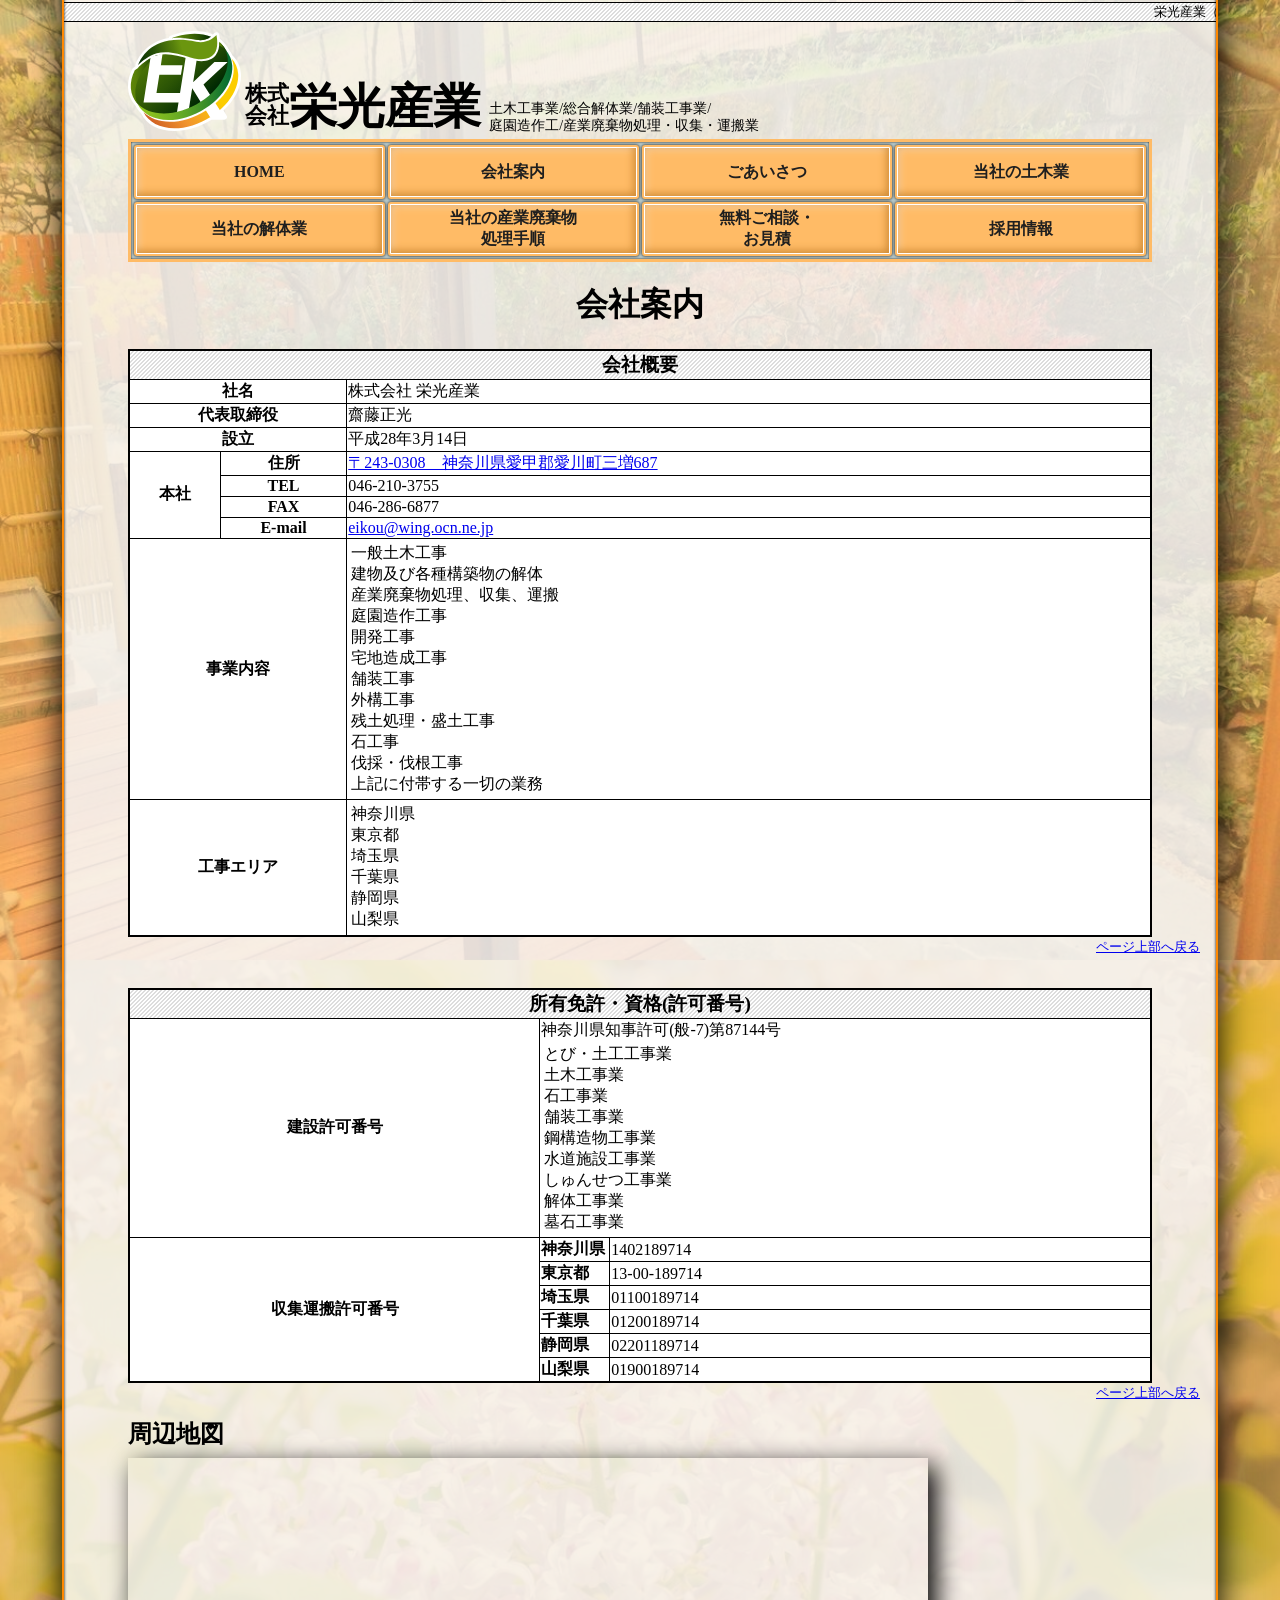
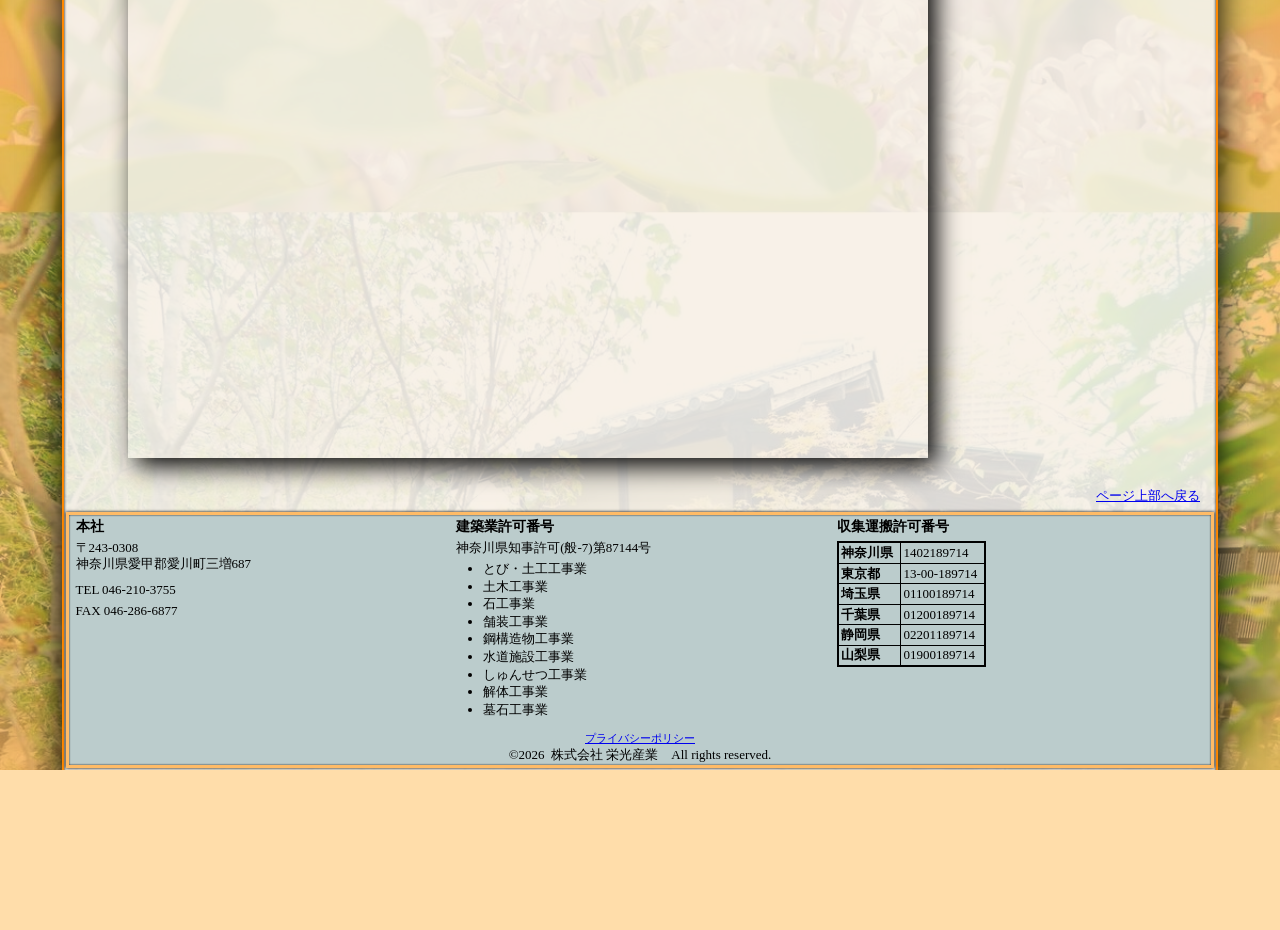
<file: summary.html>
<!DOCTYPE html>

<html>
	<head>
		<meta http-equiv="Content-Type" content="text/html; charset=UTF-8">
		<meta http-equiv="Content-Style-Type" content="text/css">
		<meta name="keywords" content="栄光産業,神奈川,東京,埼玉,千葉,静岡,山梨,とび工事業,土工工事業,土木工事業,石工事業,舗装工事業,鋼構造物工事業,水道施設工事業,しゅんせつ工事業,解体工事業,墓石工事業">
		<title>株式会社 栄光産業 - 会社案内</title>
		<meta name="viewport" content="width=device-width, initial-scale=1, minimum-scale=1, user-scalable=yes">
		<link href="index.css" rel="stylesheet" type="text/css" media="all">
		<link href="./favicon.png" rel="icon" type="image/png">
		<link href="./favicon.png" rel="apple-touch-icon">
	</head>
	<body>
		<center>
			<div class="body">
				<header>
					<marquee behavior="SCROLL" direction="LEFT" onmouseover="this.stop()" onmouseout="this.start()" scrolldelay="150">栄光産業（えいこうさんぎょう）ホームページにご来訪いただき、誠にありがとうございます。当社は東京都23区・東京都下・神奈川県全域・千葉県・静岡県・埼玉県・山梨県の一部地域を事業エリアとし、各種土木解体業を行っております。</marquee>
					<div class="logo-container">
						<a href="index.html">
							<!--
								テキスト要素も含めてロゴ表示を形成している場合は、
								スクリーンリーダーがテキスト要素の方を読み上げてくれるからalt属性は不要な場合もあるらしい...?
							-->
							<img src="images/logo.svg" alt="" height="100px" class="logo">
							<span class="company-name"><span><span>株式</span><span>会社</span></span>栄光産業</span>
						</a>
						<p class="company-description">
							土木工事業/総合解体業/舗装工事業/<br/>
							庭園造作工/産業廃棄物処理・収集・運搬業
						</p>
					</div>
					<input type="checkbox" id="toggle-links">
					<label for="toggle-links" class="toggle-links-label">
						<span class="toggle-links-outer">
							<span class="toggle-links-inner">
								メニューを表示
							</span>
						</span>
					</label>
					<nav class="links">
						<ul class="link-table">
							<li class="header-link">
								<a href="index.html">
									<span>HOME</span>
								</a>
							</li>
							<li class="header-link">
								<a href="summary.html">
									<span>会社案内</span>
								</a>
							</li>
							<li class="header-link">
								<a href="message.html">
									<span>ごあいさつ</span>
								</a>
							</li>
							<li class="header-link">
								<a href="construction.html">
									<span>当社の土木業</span>
								</a>
							</li>
							<li class="header-link">
								<a href="deconstruction.html">
									<span>当社の解体業</span>
								</a>
							</li>
							<li class="header-link">
								<a href="recycling.html">
									<span>当社の産業廃棄物<br/>処理手順</span>
								</a>
							</li>
							<li class="header-link">
								<a href="estimation.html">
									<span>無料ご相談・<br/>お見積</span>
								</a>
							</li>
							<li class="header-link">
								<a href="recruitment.html">
									<span>採用情報</span>
								</a>
							</li>
						</ul>
					</nav>
				</header>
				
				<main>
					<h1>会社案内</h1>
					<!-- TODO: テーブルをセマンティックHTMLに対応 -->
					<table class="bordered-table summary-table">
						<tbody>
							<tr>
								<th colspan="3" class="table-header">会社概要</th>
							</tr>
							<tr>
								<th colspan="2">社名</th>
								<td>株式会社 栄光産業</td>
							</tr>
							<tr>
								<th colspan="2">代表取締役</th>
								<td>齋藤正光</td>
							</tr>
							<tr>
								<th colspan="2">設立</th>
								<td>平成28年3月14日</td>
							</tr>
							<tr id="hq">
								<th rowspan="4">本社</th>
								<th>住所</th>
								<td>
									<a href="#map">
										〒243-0308&emsp;神奈川県愛甲郡愛川町三増687
									</a>
								</td>
							</tr>
							<tr>
								<th>TEL</th>
								<td>046-210-3755</td>
							</tr>
							<tr>
								<th>FAX</th>
								<td>046-286-6877</td>
							</tr>
							<tr>
								<th>E-mail</th>
								<td><a href="mailto:eikou@wing.ocn.ne.jp">eikou@wing.ocn.ne.jp</a></td>
							</tr>
							<tr>
								<th colspan="2">事業内容</th>
								<td>
									<ul>
										<li>一般土木工事</li>
										<li>建物及び各種構築物の解体</li>
										<li>産業廃棄物処理、収集、運搬</li>
										<li>庭園造作工事</li>
										<li>開発工事</li>
										<li>宅地造成工事</li>
										<li>舗装工事</li>
										<li>外構工事</li>
										<li>残土処理・盛土工事</li>
										<li>石工事</li>
										<li>伐採・伐根工事</li>
										<li>上記に付帯する一切の業務</li>
									</ul>
								</td>
							</tr>
							<tr>
								<th colspan="2">工事エリア</th>
								<td>
									<ul>
										<li>神奈川県</li>
										<li>東京都</li>
										<li>埼玉県</li>
										<li>千葉県</li>
										<li>静岡県</li>
										<li>山梨県</li>
									</ul>
								</td>
							</tr>
						</tbody>
					</table>
					<div class="go-top">
						<a href="#"><small>ページ上部へ戻る</small></a>
					</div>
					<table class="bordered-table summary-table" style="margin-top: 2em">
						<tbody>
							<tr>
								<th colspan="3" class="table-header">所有免許・資格(許可番号)</th>
							</tr>
							<tr>
								<th>建設許可番号</th>
								<td colspan="2">
									神奈川県知事許可(般-7)第87144号
									<ul>
										<li>とび・土工工事業</li>
										<li>土木工事業</li>
										<li>石工事業</li>
										<li>舗装工事業</li>
										<li>鋼構造物工事業</li>
										<li>水道施設工事業</li>
										<li>しゅんせつ工事業</li>
										<li>解体工事業</li>
										<li>墓石工事業</li>
									</ul>
								</td>
							</tr>
							<tr>
								<th rowspan="6">収集運搬許可番号</th>
								<th class="prefecture">神奈川県</th>
								<td>1402189714</td>
							</tr>
							<tr>
								<th class="prefecture">東京都</th>
								<td>13-00-189714</td>
							</tr>
							<tr>
								<th class="prefecture">埼玉県</th>
								<td>01100189714</td>
							</tr>
							<tr>
								<th class="prefecture">千葉県</th>
								<td>01200189714</td>
							</tr>
							<tr>
								<th class="prefecture">静岡県</th>
								<td>02201189714</td>
							</tr>
							<tr>
								<th class="prefecture">山梨県</th>
								<td>01900189714</td>
							</tr>
						</tbody>
					</table>
					<div class="go-top">
						<a href="#"><small>ページ上部へ戻る</small></a>
					</div>

					<h2 id="map">周辺地図</h2>
					<iframe src="https://www.google.com/maps/embed?pb=!1m18!1m12!1m3!1d3246.5637978315417!2d139.30219153997177!3d35.53977567274714!2m3!1f0!2f0!3f0!3m2!1i1024!2i768!4f13.1!3m3!1m2!1s0x6019030b3608adb7%3A0x6afd8dc157743ee5!2z44CSMjQzLTAzMDgg56We5aWI5bed55yM5oSb55Sy6YOh5oSb5bed55S65LiJ5aKX77yW77yY77yX!5e0!3m2!1sja!2sjp!4v1759302532676!5m2!1sja!2sjp" width="100%" style="border:0;max-width:800px;aspect-ratio:4/3;" allowfullscreen="" loading="lazy" referrerpolicy="no-referrer-when-downgrade" class="google-maps"></iframe>
				</main>
				
				<div class="go-top">
					<a href="#"><small>ページ上部へ戻る</small></a>
				</div>
				<footer>
					<div class="footer-block-container">
						<section class="footer-block">
							<h3>本社</h3>
							<p class="footer-block-postal-code">〒243-0308</p>
							<p class="footer-block-address">神奈川県愛甲郡愛川町三増687</p>
							<p class="footer-block-tel">TEL 046-210-3755</p>
							<p class="footer-block-fax">FAX 046-286-6877</p>
						</section>
						<section class="footer-block">
							<h3>建築業許可番号</h3>
							<p>神奈川県知事許可(般-7)第87144号</p>
							<ul>
								<li>とび<wbr/>・土工工事業</li>
								<li>土木工事業</li>
								<li>石工事業</li>
								<li>舗装工事業</li>
								<li>鋼構造物工事業</li>
								<li>水道施設工事業</li>
								<li>しゅんせつ工事業</li>
								<li>解体工事業</li>
								<li>墓石工事業</li>
							</ul>
						</section>
						<section class="footer-block">
							<h3>収集運搬許可番号</h3>
							<table class="bordered-table">
								<tbody>
									<tr>
										<th>神奈川県</th>
										<td>1402<wbr/>189714</td>
									</tr>
									<tr>
										<th>東京都</th>
										<td>13-00-189714</td>
									</tr>
									<tr>
										<th>埼玉県</th>
										<td>01100<wbr/>189714</td>
									</tr>
									<tr>
										<th>千葉県</th>
										<td>01200<wbr/>189714</td>
									</tr>
									<tr>
										<th>静岡県</th>
										<td>02201<wbr/>189714</td>
									</tr>
									<tr>
										<th>山梨県</th>
										<td>01900<wbr/>189714</td>
									</tr>
								</tbody>
							</table>
						</section>
					</div>
					<p><small><a href="estimation.html#privacy-policy">プライバシーポリシー</a></small></p>
					<p><small></small>&copy;2026&ensp;株式会社 栄光産業&emsp;All rights reserved.</small></p>
				</footer>
			</div>
		</center>
	</body>
</html>
</file>
<file: index.css>
:root{
	/* url("images/background_stripe.png") */
	--background-stripe: url("[data-uri]")
}

html{
	/* background: url("images/background.jpg") #ffbb66; */
	background: url("images/background.jpg") #ffddaa;
	background-size: 100%;
	background-blend-mode: multiply;
}

body{
	background-color: #ffbb663f;
	box-shadow: 0 0 8em #ffbb66 inset;
}

body{
	margin: 0;
	min-width: 20em;
}

div.body{
	margin-top: -10em;
	background-color: #f7f7f7d7;
	width: 80%;
	padding: 10em 5% 16px 5%;
	border-left: solid #ff8800 2px;
	border-right: solid #ff8800 2px;
	box-shadow: 0 5em 2em,
		3px 5em 3px -3px inset,
		-3px 5em 3px -3px inset;
	min-height: calc(100vh - 1em);
	text-align: left;
}

marquee{
	margin: 2px -6.25% -3px -6.25%;
	font-size: 10pt;
	border-top: solid black 1px;
	border-bottom: solid black 1px;
	background: var(--background-stripe) #dddddd;
	background-blend-mode: screen;
	box-shadow: 3px 0 3px -3px inset, -3px 0 3px -3px inset;
}

h2{
	margin: 0;
}

p{
	margin: 0;
}

input#toggle-links{
	display: none;
}

label.toggle-links-label{
	display: block;
	background-color: white;
	width: calc(100%-4px);
	padding: 1px;
	border: solid #ff8800 2px;
	text-align: center;
}

label.toggle-links-label:hover{
	display: block;
	background-color: #eeeeee;
	border: solid #ee7700 2px;
}

span.toggle-links-outer{
	text-decoration: none;
	background-color: #ffbb66;
	padding: 0 0.25em;
	display:block;
	width: auto;
	height: 3em;
	position: relative;
	color: #1f1f1f;
	border-radius: 3px;
	border: solid #668888 2px;

	box-shadow: #cc8833 -2px -2px 8px inset,
		#ffeedd 4px 4px 8px -4px inset;
}

label.toggle-links-label:hover span.toggle-links-outer{
	box-shadow: black 1px 1px 8px -2px inset;
}

span.toggle-links-inner{
	position: absolute;
	display: block;
	top: 0;
	right: 0;
	bottom: 0;
	left: 0;
	margin: auto;
	height: fit-content;
	font-weight: bold;
}

.links{
	display: none;
	justify-content: center;
	background-color: #bbcccc;
	border: solid #ffbb66 3px;
	box-shadow: 0 0 2px inset;
	padding: 1.5px;
}

input#toggle-links:checked + label + .links{
	display: block;
}

@media(min-width: calc(((8.5em + 9px) * 3 + 18px) / 0.8)){
	label.toggle-links-label{
		display: none;
	}

	.links{
		display:block;
	}
}

.link-table{
	display: grid;
	width: auto;
	grid-template-columns: auto;

	padding: 0;
	margin: 0;

	list-style: none;
}

/*
linkWidth=16*8.5+9;
horizontalLinkCount=8;
padding=18;
scale=0.8;
Math.ceil((linkWidth*horizontalLinkCount+padding)/scale);
*/
@media(min-width: calc(((8.5em + 9px) * 2 + 18px) / 0.8)){
	.link-table{
		grid-template-columns: 1fr 1fr;
	}
}
@media(min-width: calc(((8.5em + 9px) * 3 + 18px) / 0.8)){
	.link-table{
		grid-template-columns: 1fr 1fr 1fr;
	}
}
@media(min-width: calc(((8.5em + 9px) * 4 + 18px) / 0.8)){
	.link-table{
		grid-template-columns: 1fr 1fr 1fr 1fr;
	}
}
@media(min-width: calc(((8.5em + 9px) * 8 + 18px) / 0.8)){
	.link-table{
		grid-template-columns: 1fr 1fr 1fr 1fr 1fr 1fr 1fr 1fr;
	}
}

li.header-link{
	margin: 1.5px;
	padding: 1px;
	background-color: white;
	border: solid 2px #ffbb66;
	border-radius: 3px;
	box-shadow: 0 0 3px;
}

li.header-link a{
	text-decoration: none;
	background-color: #ffbb66;
	padding: 0 0.25em;
	display:block;
	width: auto;
	height: 3em;
	position: relative;
	color: #1f1f1f;
	text-align: center;

	box-shadow: #cc8833 -2px -2px 8px inset,
		#ffeedd 4px 4px 8px -4px inset;
}

li.header-link:hover a{
	box-shadow: black 1px 1px 8px -2px inset;
}

li.header-link span{
	position: absolute;
	display: block;
	top: 0;
	right: 0;
	bottom: 0;
	left: 0;
	margin: auto;
	height: fit-content;
	font-weight: bold;
}

h1{
	text-align: center;
}

div.logo-container{
	display:flex;
	flex-wrap: wrap;
	justify-content:left;
	grid-template-columns: 15em auto;
	margin: 0.5em 0;
}

div.logo-container a{
	color: inherit;
	text-decoration: none;
}

div.logo-container img.logo{
	vertical-align: bottom;
}

div.logo-container span.company-name{
	align-self: end;
	text-align: left;
	line-height: 100%;
	margin-right: 0.5rem;
	text-wrap-mode: nowrap;
	font-size: clamp(1em,calc((80vw - 15px) / 5),3em);
	font-weight: bold;

	&>span{
		display: inline-block;

		text-wrap: wrap;

		font-size: 0.45em;
		line-height: 1;

		width: min-content;

		&>span{
			text-wrap: nowrap;
		}
	}
}

div.logo-container p.company-description{
	display: inline;
	align-self: end;
	text-align: left;
	line-height: 120%;
	margin: 0.5em 0 -0.2em 0;
	font-size: calc(clamp(1em,calc((80vw - 15px) / 5),4em) / 4.5);
}

img.key-visual{
	width: 100%;
	aspect-ratio: 3 / 1;
	object-fit: cover;
	object-position: 0 15%;
	margin-top: 0.5em;
}

.desc-block{
	display: grid;
	grid-template-columns: min-content auto;
	text-align: left;
	margin: 1.5em 0;
}

.desc-block img{
	float: left;
	max-width: 25vw;
}

.desc-block div{
	margin-left: 0.2em;
}

table.bordered-table{
	border: 2px solid black;
	border-collapse: collapse;
}

table.bordered-table th,table.bordered-table td{
	border: 1px solid black;
}

table.summary-table{
	width: 100%;
	background-color: white;
}

table.summary-table th{
	text-align: center;
}

table.summary-table th.prefecture{
	text-align: left;
	width: 4.2em;
}

table.summary-table th.table-header{
	background: var(--background-stripe) #dddddd;
	background-blend-mode: screen;
	font-size: 1.2em;

	& h2{
		font-size: 1em;
	}
}

table.summary-table ul{
	list-style: none;
	margin: 0.2em;
	padding: 0;
}

table.summary-table.recruitment-table ul{
	list-style: unset;
	margin: 0.2em;
	padding-left: 2em;
}

h2#map{
	margin-top: 1rem;
}

iframe.google-maps{
	box-shadow: 8px 8px 24px;
	margin: 8px 0 24px 0;
}

.message{
	&>p:not(:first-child){
		margin-top: 1em;
	}
}

div.profile-picture{
	float: right;
	width: calc(6em + 5vw);
}

div.profile-picture small{
	display: block;
	line-height: 110%;
	margin: -0.2em 0.2em 0 0.5em;
	text-align: end;
}

table.procedure-table{
	margin: 0.5em 0 0 0;
	padding: 0 0.1em;
	counter-reset: number 0;
	border: 1px black solid;
	border-spacing: 0.15em 0.25em;
	background: white;
	border-radius: 0.5em;
}

table.procedure-table tr:not(:has(img.down-arrow)) :is(td,th){
	padding: 0.25em;
}

table.procedure-table th{
	font-weight: normal;
}

table.procedure-table :is(td,th){
	vertical-align: top;
}

table.procedure-table :is(td,th):first-child:not(:has(img.down-arrow)){
	text-align: left;
	min-width: 1.5em;
}

table.procedure-table :is(td,th):first-child:not(:has(img.down-arrow))::before{
	counter-increment: number 1;
	content: counter(number) ".";
}

table.procedure-table :is(td,th):nth-child(2){
	text-align: left;
	max-width: 10em;
	padding-right: 0.5em;
}

table.procedure-table :is(td,th):nth-child(3){
	padding-left: 0.5em;
}

table.procedure-table tr:nth-child(2n+1){
	background-color: #bff5;

	& :is(td,th):nth-child(2){
		background-color: #bff;
	}
}

table.procedure-table tr:nth-child(2n+2){
	background-color: #9df5;

	:is(td,th):nth-child(2){
		margin: 0.2em;
		background-color: #9df;
	}
}

@media(forced-colors: active){
	table.procedure-table :is(td,th){
		border: 1px solid;
	}
}

td:has(img.down-arrow){
	text-align: center;
}

img.down-arrow{
	width: 30px;
	margin-top: 0.2em;
	border-radius: 50%;
}

.recycling-table{
	position: relative;
	margin: 2em auto 1em auto;
	border: solid 1px black;
	background-color: #e7e7e7;
	border-radius: 1.5em;
	max-width: 600px;
}

.recycling-table::before{
	position: absolute;
	top: 12px;
	right: 12px;
	content: "";
	display: block;
	width: 16px;
	height: 16px; 
	border-radius: 50%;
	background-color: white;
	border: solid 1px black;
}

.recycling-table h2{
	text-align: center;
	margin: 0.25em 0;
	font-size: 1.2em;
	line-height: 1.8em;
}

.recycling-table h2::before{
	content: "・";
	margin-left: -1em;
}

.recycling-table table{
	width: 100%;
	border-spacing: 0.5em 0;
	table-layout: fixed;
	padding: 0 0.5em 1.25em 0.5em;
}

.recycling-table table .large{
	font-weight: bold;
	font-size: xx-large;
	padding: 0;
}

.recycling-table table th{
	writing-mode: vertical-rl;
	text-align: center;
	vertical-align: middle;
	padding: 0.5em 0;
}

.recycling-table table td{
	writing-mode: vertical-rl;
	text-align: center;
	vertical-align: middle;
	padding: 0.5em 0;
	width: min-content;
}

.recycling-table table td:not(.large){
	line-height: 1em;
}

.recycling-table table .horizontal{
	writing-mode:horizontal-tb;
}

.recycling-table table .wider-letter-spacing{
	letter-spacing: 0.5em;
}

.recycling-table table tr.row0>*{
	background-color: #7cf;
	margin-bottom: calc(0.5em - 2px);
}

.recycling-table table tr.row1>*{
	background-color: #9df;
}

.recycling-table table tr.row2>*{
	background-color: #bef;
}

.recycling-table table tr.row3>*{
	background-color: #bff;
}

.recycling-table table tr.row4>*{
	background-color: #7cf;

	&:not(.large){
		font-weight: 550;
	}
}

.recycling-table table ul{
	text-align: left;
	font-size: smaller;
	margin: 0.2em;
	margin-bottom: -2.8em;
	padding-inline-start: 20px;

	height: 20%;
	justify-content: center;

	width: 100%;
}

.recycling-table table ul>div{
	width: min(calc(16vw - 13.22px - 1em), 107.19px);
	display: grid;
	grid-template-rows: repeat(auto-fit,minmax(1em,1em));
	grid-auto-flow: column;
	gap: 0px;
	max-width: fit-content;
}

.recycling-table table ul.narrow>div{
	width: min(calc((16vw - 13.22px - 1em) / 2 - 0.5em), 49.66px);
}

@media(width<578px){
	.recycling-table table ul.narrow{
		line-height: 80%;
	}
}

.recycling-table table ul li{
	margin-bottom: 3em;
	text-wrap-mode: nowrap;
}

@media(forced-colors: active){
	.recycling-table table tr>*:not(:empty):not(:has(img)){
		border: 1px solid;
	}
}

div.qr{
	margin: 1em 0;
}

div.qr{
	float: right;
	width: 20%;
	min-width: 150px;
}

div.qr img{
	image-rendering: pixelated;
}

div.qr small{
	display: block;
	line-height: 80%;
}

div.error{
	position: absolute;
	position-anchor: --error;
	left: calc(anchor(left) + 1em);
	top: calc(anchor(bottom) + 0.5em);
	pointer-events: none;
	
	opacity: 0;
}

div.error>div{
	font-weight: bold;
	background-color: #ffffffcf;
	border: double 3px black;
	border-radius: 4px;
	padding: 0.5em;
}

div.confirm-container{
	position: fixed;
	left: 0;
	top: 0;
	width: 100vw;
	height: 100vh;

	display: flex;
	justify-content: center;
	align-items: center;

	background-color: #000000bf;
	opacity: 0;
	z-index: 2;
	pointer-events: none;

	div.confirm{
		width: calc(85% - 2em);
		height: calc(85% - 1em);
		background: white;
		border: 2px solid black;
		overflow-y: auto;
		padding: 0.5em 1em;

		&>p{
			margin: 0 1em;
		}

		&>ul{
			margin: 0;
			padding-left: 2em;

			&>li{
				margin: 1.5em 0;
				line-height: 110%;

				&>i{
					user-select: none;
				}

				&>b{
					display: block;
					color: #1f1f1f;
				}

				&>:not(b){
					display: block;
					margin: 0.4em 2em 0 0.5em;
					padding: 0.2em;
					border: 1px solid black;
					border-radius: 3px;
					background-color: #f9f9f9;
					width: fit-content;
					min-width: 10em;
					max-width: calc(100% - 2em);
					overflow-wrap: break-word;
					white-space: pre-wrap;
				}

				&>ul{
					padding: 0.5em 1em 0.5em 2em;
					line-height: 150%;

					& a{
						color: black;
					}
				}
			}
		}

		& div.buttons{
			display: flex;
			justify-content: center;

			& input{
				width: 30vw;
				height: 2em;
				margin: 0.5em;
				font-weight: bold;
				font-size: large;
			}
		}

		& div#g-recaptcha{
			width: fit-content;
		}
	}
}

form.estimate,form.contact{
	/* display属性はjavascriptで消される */
	display: none;

	border: solid 1px black;
	background-color: white;
	border-radius: 8px;
	padding: 0.25em 0;

	& h2{
		text-align: center;
	}

	&>div.notes{
		width: fit-content;
		margin: 0 0 0 auto;

		&>p{
			margin: 0 0.5em -0.5em 0;
		}

		&>a{
			display: block;
			text-align: right;
			margin: 0 0.5em 0 0;
		}
	}

	&>a{
		display: block;

		text-align: right;
		margin: 0 0.5em 0.5em 0;
	}

	& h3{
		font-size: x-large;
		margin: 0;
	}

	& h3::before{
		content: "";
		background-image: url("images/icon_pencil.gif");
		background-size: 100%;
		display: inline-block;
		width: 1.5em;
		height: 1.5em;
		margin: 0 0.2em -0.1em 0.2em;
	}

	& h4{
		margin: 0 1em -0.8em;
	}

	& label:not(input[type="checkbox"]+label):not(input[type="radio"]+label):not(.no-bold){
		font-weight: bold;
	}

	& div.form-table{
		display: grid;
		grid-template-columns: max-content auto;
		align-items: center;
		line-height: 1em;
		margin-bottom: 2em;
		
		&>label{
			position: relative;
			display: inline-block;
			text-align: right;
			padding: 0 1em;
			margin: 0.5em 0;
		}

		&>label:has(+*[required])::after{
			position: absolute;
			top: 0;
			content: "*";
			color: red;
			font-size: large;
		}

		& input{
			margin: 0.2em 0;
			width: fit-content;
			height: 1em;
			scroll-margin-top: 1em;
		}

		& textarea{
			margin: 0.2em 0;
			width: fit-content;
		}

		@media print{
			& input,& textarea{
				border: 1px black solid;
				border-radius: 3px;
			}
		}

		& input[type="checkbox"]{
			margin-right: -0.2em;
		}

		& label:has(+div.files){
			padding-bottom: 0;
		}

		& div.files{
			margin-top: 0.5em;
			margin-bottom: 1em;
			margin: 0.5em 1em 1em 0.5em;

			overflow: hidden;
			max-width: 100%;

			& div.input-file{
				display: flex;
				align-items: center;

				flex-wrap: wrap;

				&:last-of-type{
					&>div>div>div{
						width: 13px;
						height: 13px;
						opacity: 0;

						& *{
							display: none;
						}
					}
				}

				&>div{
					display: inline-flex;

					max-width: 100%;

					&>div{
						display: inline;

						padding: 0.1em;
						margin-right: 0.4em;

						&>div{
							display: inline-flex;
							justify-content: center;
							align-items: center;

							background-color: #f0f0f0;
							border: 1px solid #767676;
							border-radius: 3px;
							font-size: x-small;
							width: 12px;
							height: 12px;

							/* :has(>&):hover>div{
								background-color: #e5e5e5;
								border-color: #494949;
							} */

							& p{
								margin-bottom: 2px;

								user-select: none;
							}
						}

						&:hover>div{
							background-color: #e5e5e5;
							border-color: #494949;
						}
					}

					& input[type="file"]{
						display: inline;

						height: fit-content;
					}
				}

				& p.file-size{
					display: inline;
					margin-left: 0.25em;

					font-size: small;
				}
			}

			& p.total-file-size{
				font-size: small;
			}
		}

		& div{
			width: fit-content;
		}
		
		&>div{
			margin: 0 1em 1.5em 0;

			&:has(p:first-child){
				margin-top: 1em;
			}

			&>div{
				margin-right: 1em;

				& input.other-toggle:checked+label+div>input.other-toggled,
					& input.other-toggle:checked+label+div>textarea.other-toggled{
					pointer-events: unset;
					user-select: unset;
					opacity: 1;
					background-color: white;
				}

				& input.other-toggle+label+div:has(>input.other-toggled),
					& input.other-toggle+label+div:has(>textarea.other-toggled){
					margin-left: 1em;
					text-wrap-mode: nowrap;
				}

				& input.other-toggle+label+div>input.other-toggled,
					& input.other-toggle+label+div>textarea.other-toggled{
					pointer-events: none;
					user-select: none;
					opacity: 0.5;
					background-color: #eee;
				}

				& input.other-toggle:checked+label+div.other-toggled{
					pointer-events: unset;
					user-select: unset;
					opacity: 1;
				}

				& input.other-toggle+label+div.other-toggled{
					margin-left: 1em;
					pointer-events: none;
					user-select: none;
					opacity: 0.5;
				}
			}

			&>p{
				margin-top: 1em;
				margin-bottom: 0.5em;

				&:first-child{
					margin-top: 0;
				}
			}

			&:has(p)>div{
				& ul{
					margin-top: 0.5em;
					text-wrap-mode: nowrap;

					&>li{
						&>label{
							display: block;
							margin: 0.5em 0;
						}

						&>div>label{
							margin-right: 0.5em;
						}
					}
				}
			}
		}

		&>label:has(+div){
			padding-bottom: 1.5em;
		}

		&>label[for="type"]{
			padding-bottom: 2.5em;
		}

		&>label[for="send-to"]{
			padding-bottom: 2.5em;
		}

		& textarea#meet-address{
			margin: 0;
			min-width: 4.5em;
			min-height: 1em;

			&:not(.invalid){
				border-width: 2px;
				border-style: inset;
			}
		}

		@media(width<560px){
			grid-template-columns: auto;

			&>div>div{
				margin-right: 0.5em;
			}

			&>label:has(+*[required])::after{
				position: absolute;
				top: unset;
				content: "*";
				color: red;
				font-size: large;
			}
		
			&>label{
				position: relative;
				display: inline-block;
				text-align: left;
				padding: 0 0.5em;
				margin: 0.5em 0;
			}

			&>input,&>textarea{
				margin: 0 0 1em 2em;
			}

			&>div{
				margin-left: 1em;
			}

			&>label:has(+div){
				padding-bottom: 0 !important;
			}

			& ul{
				padding-left: 1em;

				& label{
					text-wrap-mode: wrap;
				}
			}
		}
	}

	input.submit{
		display: block;
		width: 30%;
		height: 3.5em;
		margin: 0 auto;
		text-wrap-mode: wrap;
		font-weight: bold;
	}

	div.clear-form{
		display: flow-root;
		&>a{
			float: right;
			margin-right: 0.5em;
		}
	}
}

form.estimate,form.contact,div.confirm{
	.invalid{
		position: relative;
		border: double red 3px;
		border-radius: 3px;
	}

	.error-anchor{
		anchor-name: --error;
	}
}

hr.require-script{
	display: none;

	margin: 2.5em -1%;
}

section#privacy-policy{
	background-color: white;
	margin: 3px;
	padding: 0.5em 1em;
	box-shadow: 0 0 0 1px black,
		0 0 0 2px aqua,
		0 0 0 3px black;
	
	overflow-x: auto;
	/* スクロールバーを上側に表示
	 * https://katakata.jp/?p=286 */
	transform: scale(1,-1);

	&>div{
		min-width: 100px;
		transform: scale(1,-1);
		position: relative;
		padding: 0.5em 0;

		& h2{
			display: block;
			text-align: center;
			margin-bottom: 1em;

			& span{
				text-wrap-mode: nowrap;
			}
		}

		& ol{
			margin: 0;

			& li{
				margin-top: 0.5em;
			}
		}

		@media(max-width: 179.9px){
			padding-top: 0;
			margin: 0 -1em;

			@media(max-width: 149.9px){
				&::before{
					content: "※画面幅が極端に狭い為、全文を読むには横方向にスクロールする必要がある可能性があります。";

					display: block;
					position: sticky;
					left: -0.5em;

					max-width: calc(80vw - 2em - 10px);
					margin: 0 -1em 0.5em -1em;
					font-size: small;
				}
			}

			& ol{
				padding-left: 1.5em;
			}
		}
	}

	@media(forced-colors: active){
		border: 3px double;
	}
}

.recruitment-table{
	& address{
		margin: 0em 0 0.2em 0.5em;
	}
}


div.go-top{
	display: flow-root;
	margin-right: calc(1em - 6.25%);
}

div.go-top a{
	float: right;
}

footer{
	background-color: #bbcccc;
	border: solid #ffbb66 3px;
	box-shadow: 0 0 3px, 0 0 2px inset;
	margin: 0.5em calc(2px - 6.25%) -14px calc(2px - 6.25%); /* 5% / 80% = 6.25% */
	padding: 1.5px 0;
	font-size: small;
	text-align: center;
}

div.footer-block-container{
	display: grid;
	grid-template-columns: 1fr 1fr 1fr;
	line-height: 1.1em;
}

.footer-block{
	text-align: left;
	margin: 0.2em 0.5em 0.5em 0.5em;
}

/* @media(max-width: 20em){
	div.footer-block{
		margin: 0.1em;
		font-size: smaller;
	}

	div.footer-block:first-child{
		margin-left: 0.3em;
	}

	div.footer-block:last-child{
		margin-right: 0.3em;
	}
} */

.footer-block h3{
	display: block;
	font-size: 1.1em;
	margin: 0 0 0.5em;
	line-height: 1.1em;
}

.footer-block p,.footer-block ul,.footer-block th,.footer-block td{
	margin: 0.1em 0;
}

.footer-block p.footer-block-address{
	margin-bottom: 0.9em;
}

.footer-block p.footer-block-tel{
	margin-bottom: 0.5em;
}

.footer-block ul{
	padding-left: 20px;
	margin: 0.5em;

	& li{
		margin-bottom: 0.25em;
	}
}

.footer-block th,.footer-block td{
	padding: 0.2em 0.5em 0.2em 0.2em;
}

@media(max-width: 22.49em){
	.footer-block-container{
		display: block;
		font-size: smaller;
		line-height: 1em;
	}

	.footer-block:not(:last-child){
		margin-bottom:1.3em;
	}

	.footer-block h3{
		line-height: 1em;
		margin-bottom: 0.2em;
	}

	.footer-block p.footer-block-address{
		margin-bottom: 0.7em;
	}

	.footer-block p.footer-block-tel{
		margin-bottom: 0.1em;
	}
}


.flow-root{
	display: flow-root;
}

.red{
	color: red;
}

.no-wrap{
	text-wrap-mode: nowrap;
}

.debug-blink{
	animation-duration: 0.2s;
	animation-name: debug-blink;
	animation-iteration-count: infinite;
}

@media screen{
	@keyframes debug-blink{
		0%{
			color: black;
		}

		49.999999999999996%{
			color: black;
		}

		50%{
			color: red;
		}

		100%{
			color: red;
		}
	}
}

@media print{
	@keyframes debug-blink{
		0%{
			color: red;
		}

		100%{
			color: red;
		}
	}
}

.placeholder{
	display: block;

	height: 20em;
	padding: 0.2em;
	background-color: white;
	border: 3px red double;

	font-style: italic;
	color: #0000005f;

	&::before{
		content: "文章が必要です: ";
	}
}
</file>
